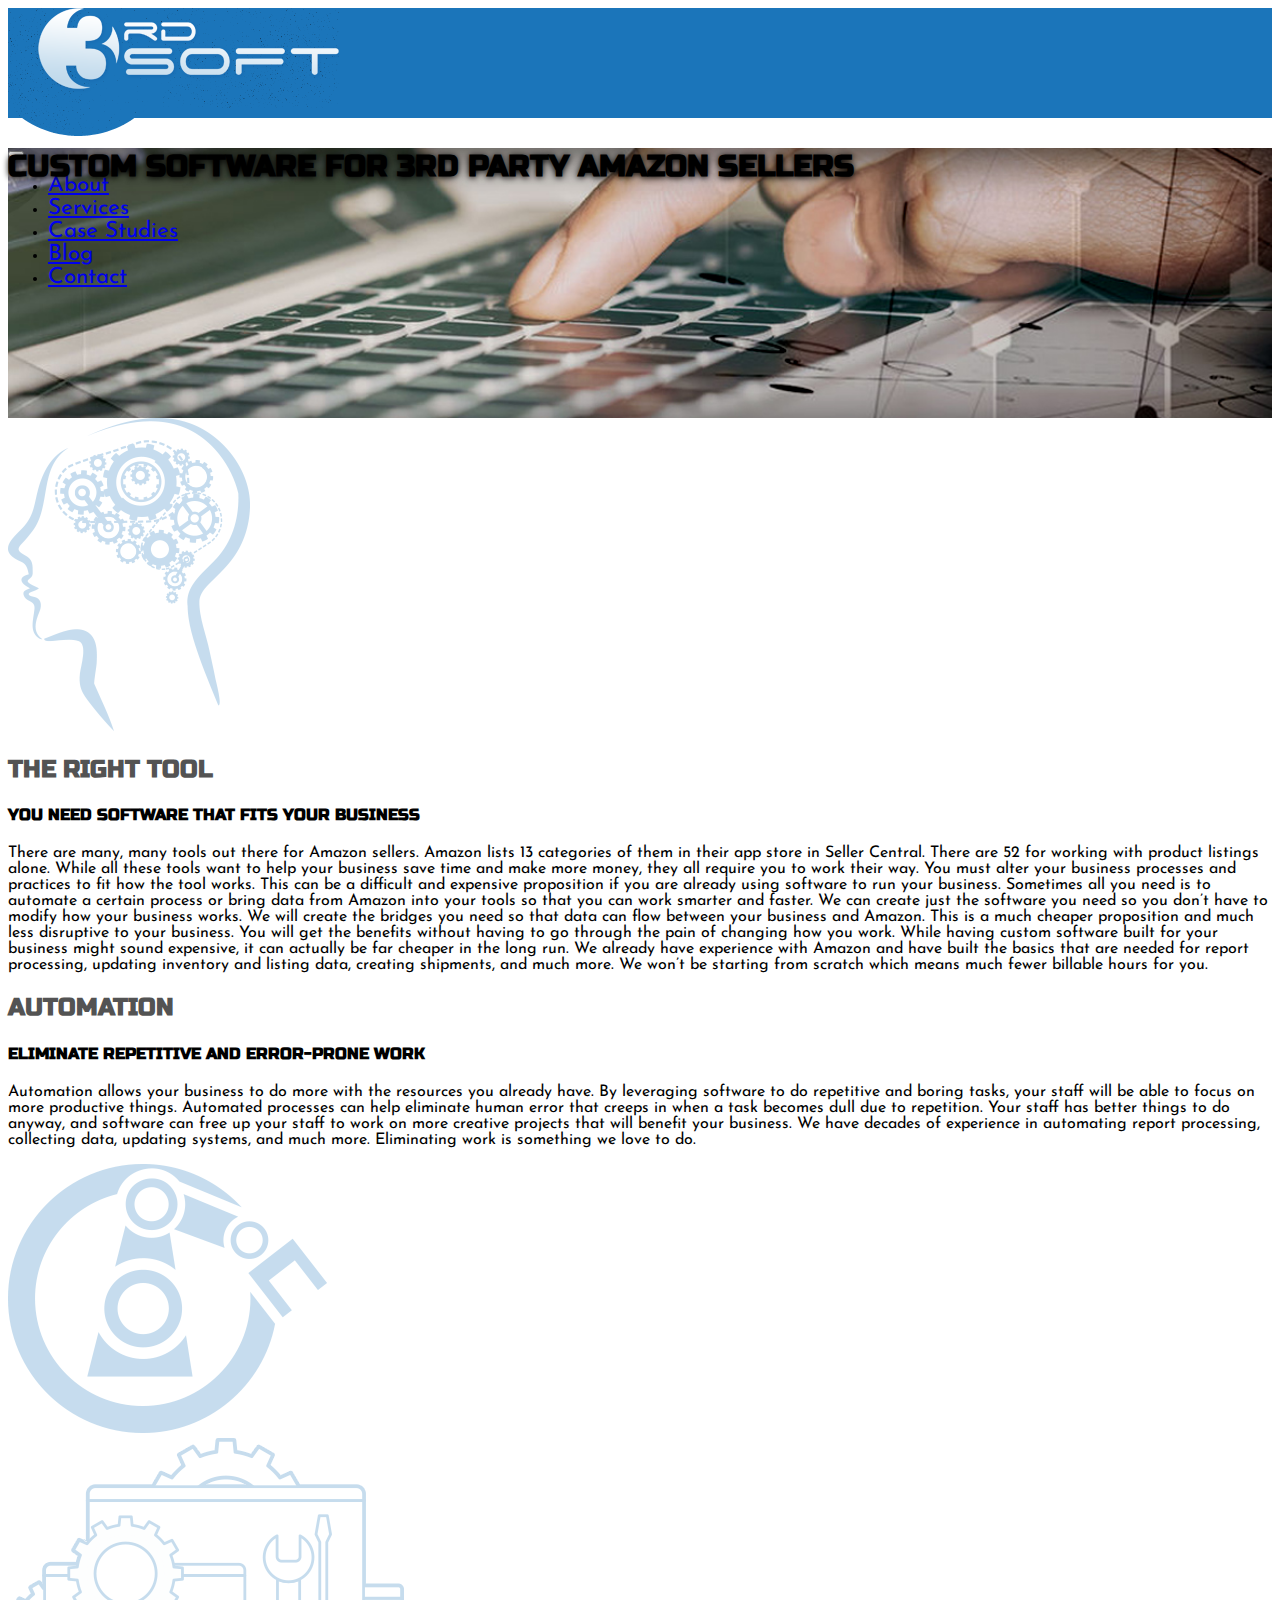
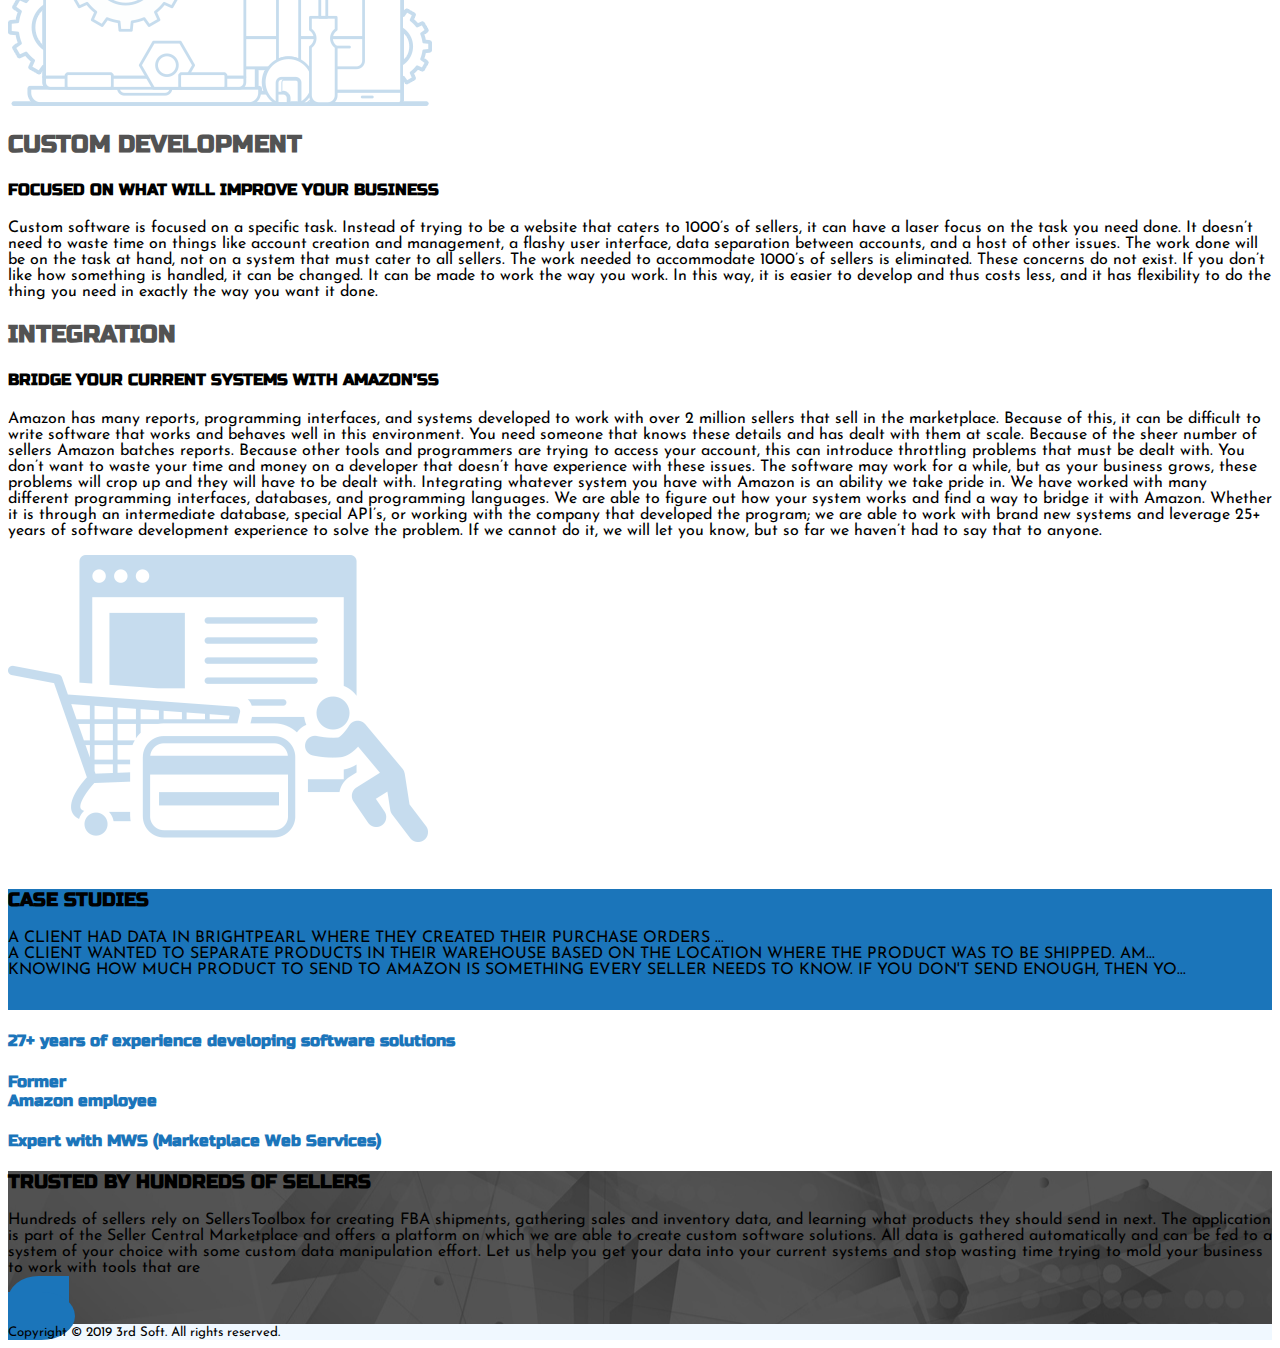
<file: index.html>
<!DOCTYPE html>
<html lang="en">
<head>
    <meta charset="UTF-8">
    <meta http-equiv="X-UA-Compatible" content="IE=edge">
    <meta name="viewport" content="width=device-width, initial-scale=1.0">
    <title>Home</title>
    <link rel="stylesheet" href="./css/style.css">
    <!-- CSS only -->
<link href="https://cdn.jsdelivr.net/npm/bootstrap@5.0.2/dist/css/bootstrap.min.css" rel="stylesheet" integrity="sha384-EVSTQN3/azprG1Anm3QDgpJLIm9Nao0Yz1ztcQTwFspd3yD65VohhpuuCOmLASjC" crossorigin="anonymous">
<link rel="preconnect" href="https://fonts.googleapis.com">
<link rel="preconnect" href="https://fonts.gstatic.com" crossorigin>
<link href="https://fonts.googleapis.com/css2?family=Josefin+Sans:ital,wght@0,300;0,400;1,300&display=swap" rel="stylesheet"> 
<link href="https://fonts.googleapis.com/css2?family=Cormorant+Garamond:wght@300;500;700&display=swap" rel="stylesheet">
<link rel="stylesheet" href="https://cdnjs.cloudflare.com/ajax/libs/font-awesome/5.15.3/css/all.min.css" integrity="sha512-iBBXm8fW90+nuLcSKlbmrPcLa0OT92xO1BIsZ+ywDWZCvqsWgccV3gFoRBv0z+8dLJgyAHIhR35VZc2oM/gI1w==" crossorigin="anonymous" referrerpolicy="no-referrer" />
<link href="https://fonts.googleapis.com/css2?family=Russo+One&display=swap" rel="stylesheet"></head>
<body>
    <!--   header    -->
    <section id="header-main-chk" class="bg-theme-blue">
      <div class="container">
          <nav id="header-main" class="navbar nav-mob-fix navbar-expand-lg navbar-dark bg-theme-blue rounded" aria-label="Twelfth navbar example">
              <div class="container-fluid container-fix-mob">
                  <header class="d-flex flex-wrap align-items-center justify-content-center justify-content-md-between pt-3 ">
                      <div class="logo mt-auto pb-0 bd-highlight pt-3"><a href="index.html"><img src="./imgs/logo2.png" alt="Logo"></a></div>
                    </header>
                <button class="navbar-toggler" type="button" data-bs-toggle="collapse" data-bs-target="#navbarsExample10" aria-controls="navbarsExample10" aria-expanded="false" aria-label="Toggle navigation">
                  <span class="navbar-toggler-icon"></span>
                </button>
        
                <div class="collapse navbar-collapse justify-content-md-end bg-theme-blue" id="navbarsExample10">                
                  <ul class="nav nav-pills navbar-nav nav-header col-12 col-md-auto mb-0 justify-content-right mb-md-0 ">
                      <li class="nav-item"><a href="about.html" class="nav-link px-3  text-light ">About</a></li>
                      <li class="nav-item"><a href="services.html" class="nav-link px-3 text-light">Services</a></li>
                      <li class="nav-item"><a href="case-study.html" class="nav-link px-3 text-light ">Case Studies</a></li>
                      <li class="nav-item"><a href="blogs.html" class="nav-link px-3 text-light">Blog</a></li>
                      <li class="nav-item"><a href="contact.html" class="nav-link px-3 text-light ">Contact</a></li>
                    </ul>
                </div>
              </div>
            </nav>
  
        </div>  
  </section>   
    <!--   header    -->



<!-- homepage element -->
<section class="showcase-bg d-flex flex-wrap align-items-center justify-content-center py-3" style="background-image:url(./imgs/banner.jpg);">
<div class="shocase-header">
  <h3 class="fw-bold text-light">CUSTOM SOFTWARE FOR 3RD PARTY AMAZON SELLERS</h3>
</div>
</section>


<!-- ///////////////////////////////////////////////////// -->


 <!--  each-2 collamn row with text and image -->
<section class="eachbox-shadow-bottom py-5 shadow-sm">
<div class="tcol-text-img container">
     <div class="row">
        <div class="col-sm-12 col-md-6 col-lg-6 col-with-img d-flex flex-wrap align-items-center justify-content-center py-3">
              <img src="./imgs/home-img4.png" alt="">
        </div>
  
       <div class="col-sm-12 col-md-6 col-lg-6 col-with-text ">
        <h2 class="text-l-dark">THE RIGHT TOOL</h2>
        <h4 class="text-muted">YOU NEED SOFTWARE THAT FITS YOUR BUSINESS</h4> 
        <p> There are many, many tools out there for Amazon sellers. Amazon lists 13 categories of them in their app store in Seller Central. There are 52 for working with product listings alone. While all these tools want to help your business save time and make more money, they all require you to work their way. You must alter your business processes and practices to fit how the tool works. This can be a difficult and expensive proposition if you are already using software to run your business. Sometimes all you need is to automate a certain process or bring data from Amazon into your tools so that you can work smarter and faster.       
         We can create just the software you need so you don’t have to modify how your business works. We will create the bridges you need so that data can flow between your business and Amazon. This is a much cheaper proposition and much less disruptive to your business. You will get the benefits without having to go through the pain of changing how you work. While having custom software built for your business might sound expensive, it can actually be far cheaper in the long run. We already have experience with Amazon and have built the basics that are needed for report processing, updating inventory and listing data, creating shipments, and much more. We won’t be starting from scratch which means much fewer billable hours for you.</p> 
       </div>
     </div>
</div>
</section>
 <!--  each-2 collamn row with text and image 2 -->
<section class="eachbox-shadow-bottom py-5 shadow-sm">
<div class="tcol-text-img container">
     <div class="row">

  
       <div class="col-sm-12 col-md-6 col-lg-6 col-with-text ">
        <h2 class="text-l-dark">AUTOMATION
        </h2>
        <h4 class="text-muted">  ELIMINATE REPETITIVE AND ERROR-PRONE WORK</h4> 
        <p> Automation allows your business to do more with the resources you already have. By leveraging software to do repetitive and boring tasks, your staff will be able to focus on more productive things. Automated processes can help eliminate human error that creeps in when a task becomes dull due to repetition. Your staff has better things to do anyway, and software can free up your staff to work on more creative projects that will benefit your business. We have decades of experience in automating report processing, collecting data, updating systems, and much more. Eliminating work is something we love to do.</p> 
       </div>
       <div class="col-sm-12 col-md-6 col-lg-6 col-with-img d-flex flex-wrap align-items-center justify-content-center py-3">
        <img src="./imgs/home-img3.png" alt="">
  </div>
     </div>
</div>
</section>
 <!--  each-2 collamn row with text and image 3 -->
<section class="eachbox-shadow-bottom py-5 shadow-sm">
<div class="tcol-text-img container">
     <div class="row">
        <div class="col-sm-12 col-md-6 col-lg-6 col-with-img d-flex flex-wrap align-items-center justify-content-center py-3">
              <img src="./imgs/home-img2.png" alt="">
        </div>
  
       <div class="col-sm-12 col-md-6 col-lg-6 col-with-text ">
        <h2 class="text-l-dark">CUSTOM DEVELOPMENT
        </h2>
        <h4 class="text-muted">  FOCUSED ON WHAT WILL IMPROVE YOUR BUSINESS</h4> 
        <p> Custom software is focused on a specific task. Instead of trying to be a website that caters to 1000’s of sellers, it can have a laser focus on the task you need done. It doesn’t need to waste time on things like account creation and management, a flashy user interface, data separation between accounts, and a host of other issues. The work done will be on the task at hand, not on a system that must cater to all sellers. The work needed to accommodate 1000’s of sellers is eliminated. These concerns do not exist. If you don’t like how something is handled, it can be changed. It can be made to work the way you work. In this way, it is easier to develop and thus costs less, and it has flexibility to do the thing you need in exactly the way you want it done.</p> 
       </div>
     </div>
</div>
</section>
<!--  each-2 collamn row with text and image 4 -->
<section class="eachbox-shadow-bottom py-5 shadow-sm">
  <div class="tcol-text-img container">
       <div class="row">  
         <div class="col-sm-12 col-md-6 col-lg-6 col-with-text ">
          <h2 class="text-l-dark">INTEGRATION
           </h2>
          <h4 class="text-muted"> BRIDGE YOUR CURRENT SYSTEMS WITH AMAZON’SS</h4> 
          <p> Amazon has many reports, programming interfaces, and systems developed to work with over 2 million sellers that sell in the marketplace. Because of this, it can be difficult to write software that works and behaves well in this environment. You need someone that knows these details and has dealt with them at scale. Because of the sheer number of sellers Amazon batches reports. Because other tools and programmers are trying to access your account, this can introduce throttling problems that must be dealt with. You don’t want to waste your time and money on a developer that doesn’t have experience with these issues. The software may work for a while, but as your business grows, these problems will crop up and they will have to be dealt with.
            Integrating whatever system you have with Amazon is an ability we take pride in. We have worked with many different programming interfaces, databases, and programming languages. We are able to figure out how your system works and find a way to bridge it with Amazon. Whether it is through an intermediate database, special API’s, or working with the company that developed the program; we are able to work with brand new systems and leverage 25+ years of software development experience to solve the problem. If we cannot do it, we will let you know, but so far we haven’t had to say that to anyone.</p> 
         </div>
         <div class="col-sm-12 col-md-6 col-lg-6 col-with-img d-flex flex-wrap align-items-center justify-content-center py-3">
          <img src="./imgs/home-img1.png" alt="">
    </div>
       </div>
  </div>
  </section>

<!--/////////////////////////////////////////////////////-->


<section class="case-study bg-theme-blue py-5">
  <div class="container text-center">
    <h3 class="text-light">CASE STUDIES</h3>
    <div class="row text-light">
      <div class="col-4 ">
        A CLIENT HAD DATA IN BRIGHTPEARL WHERE THEY CREATED THEIR PURCHASE ORDERS ...
      </div>
      <div class="col-4 ">
        A CLIENT WANTED TO SEPARATE PRODUCTS IN THEIR WAREHOUSE BASED ON THE LOCATION WHERE THE PRODUCT WAS TO BE SHIPPED. AM...     
      </div>
      <div class="col-4">
        KNOWING HOW MUCH PRODUCT TO SEND TO AMAZON IS SOMETHING EVERY SELLER NEEDS TO KNOW. IF YOU DON'T SEND ENOUGH, THEN YO...
      </div>
    </div>
    <a class="btn text-theme-blue btn-case-stdy bg-white mt-5" href="case-study.html">READ <br> MORE</a>  
  </div>
</section>

<!--  section experiance -->
<section class="bg-dark py-5">
  <div class="container text-center">
    <div class="row text-theme-blue">
      <div class="col-4 ">
        <h4>27+ years of
          experience developing
          software solutions</h4>
      </div>
      <div class="col-4 ">
        <h4>Former <br>
          Amazon
          employee</h4>
      </div>
      <div class="col-4 ">
        <h4>Expert with MWS
          (Marketplace Web Services)</h4>
      </div>      
    </div>   
  </div>
</section>

<!--  trusted by HUNDREDS OF SELLERS  -->

<section class="bg-seller-trust bg-theme-blue py-5">
  <div class="container text-center text-light">
    <h3 >TRUSTED BY HUNDREDS OF SELLERS
    </h3>
    <div class="row d-flex flex-wrap align-items-center justify-content-center py-3">
      <div class="col-lg-8 col-md-10 col-sm-10 text-center"> <p> Hundreds of sellers rely on SellersToolbox for creating FBA shipments, gathering sales and inventory data, and learning what products they should send in next. The application is part of the Seller Central Marketplace and offers a platform on which we are able to create custom software solutions. All data is gathered automatically and can be fed to a system of your choice with some custom data manipulation effort. Let us help you get your data into your current systems and stop wasting time trying to mold your business to work with tools that are</p>
      </div>
    </div>
    <a class="btn text-light btn-case-stdy bg-theme-blue mt-3" href="testimonial.html">READ <br> MORE</a> 
  </div>
</section>




   <!--   Footer -->
<section id="social-sect">
    <div class="container">
        <div class="d-flex flex-wrap align-items-center justify-content-center py-3 social-font-box ">
            <i class="fab fa-facebook-square me-2"></i>
            <i class="fab fa-twitter-square me-2"></i>
            <i class="fab fa-linkedin me-2"></i>
            <i class="fab fa-skype me-2"></i>
            
        </div>
      </div>  
</section>

<section id="copyright-sect">
    <div class="container">
        <div class="d-flex flex-wrap align-items-center justify-content-center py-3 text-dark ">
            <small>Copyright © 2019 3rd Soft. All rights reserved.</small>         
        </div>
      </div> 
</section>
   <!--   Footer -->
 <!-- JavaScript Bundle with Popper -->
<script src="https://cdn.jsdelivr.net/npm/bootstrap@5.0.2/dist/js/bootstrap.bundle.min.js" integrity="sha384-MrcW6ZMFYlzcLA8Nl+NtUVF0sA7MsXsP1UyJoMp4YLEuNSfAP+JcXn/tWtIaxVXM" crossorigin="anonymous"></script>  
 
</body>
</html>
</file>
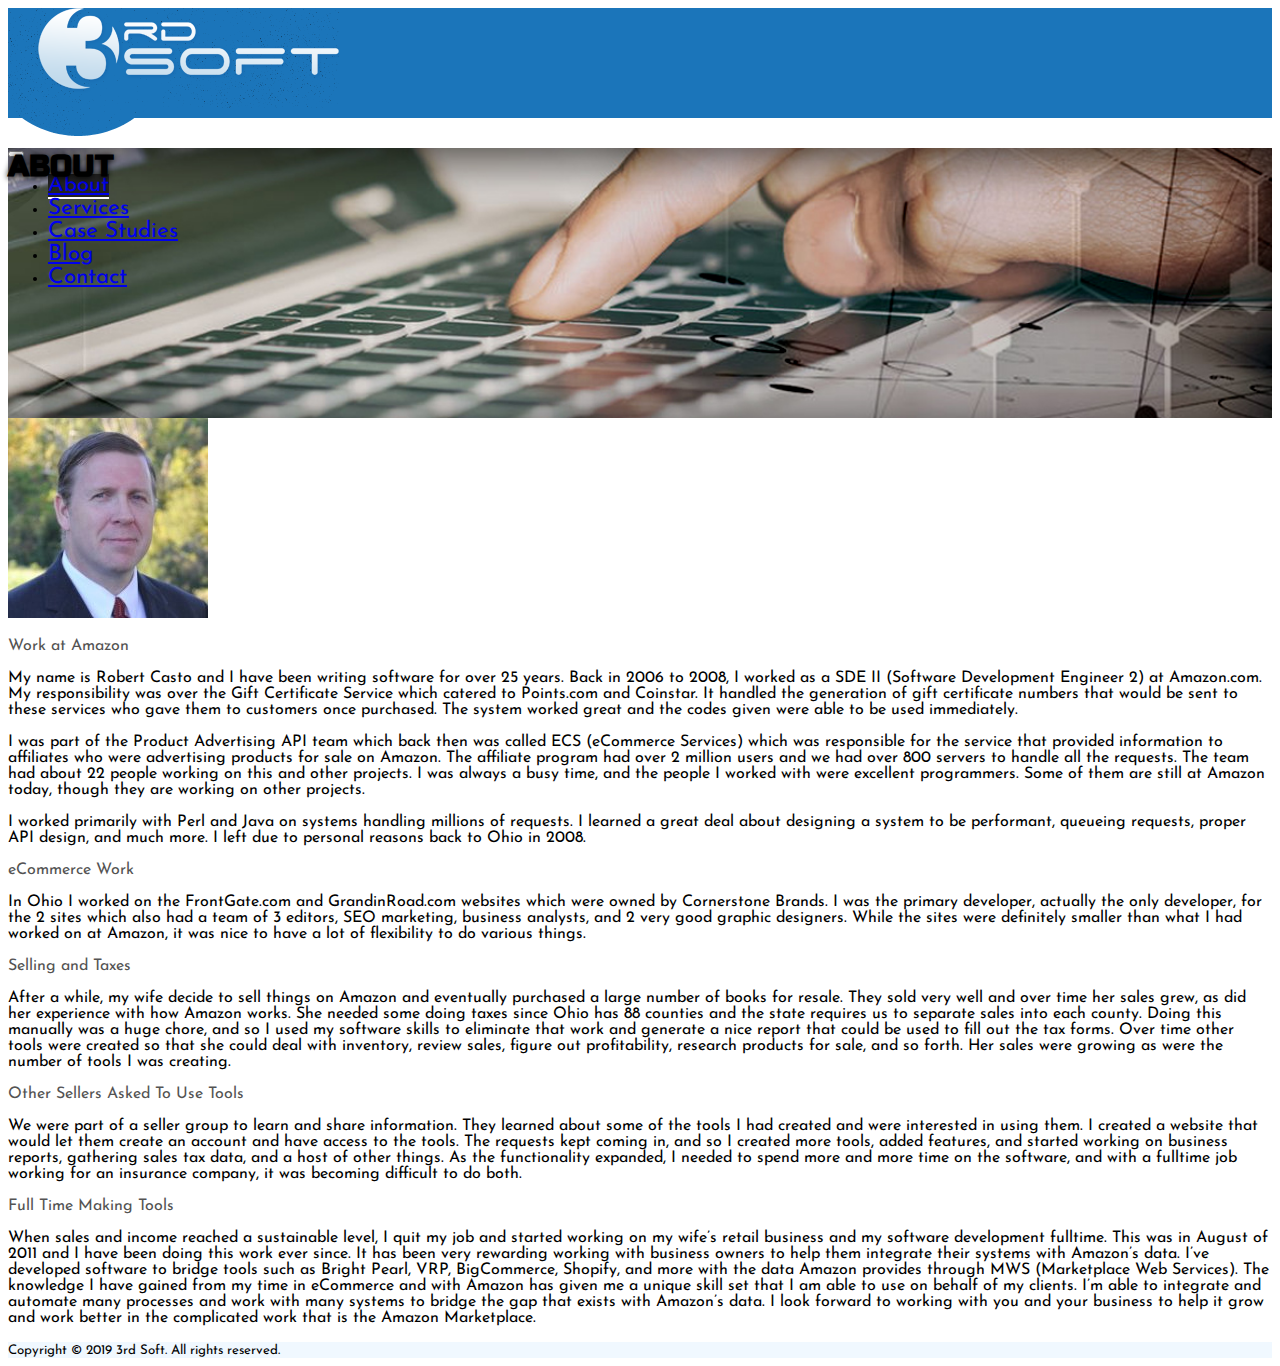
<file: about.html>
<!DOCTYPE html>
<html lang="en">
<head>
    <meta charset="UTF-8">
    <meta http-equiv="X-UA-Compatible" content="IE=edge">
    <meta name="viewport" content="width=device-width, initial-scale=1.0">
    <title>About</title>
    <link rel="stylesheet" href="./css/style.css">
    <!-- CSS only -->
<link href="https://cdn.jsdelivr.net/npm/bootstrap@5.0.2/dist/css/bootstrap.min.css" rel="stylesheet" integrity="sha384-EVSTQN3/azprG1Anm3QDgpJLIm9Nao0Yz1ztcQTwFspd3yD65VohhpuuCOmLASjC" crossorigin="anonymous">
<link rel="preconnect" href="https://fonts.googleapis.com">
<link rel="preconnect" href="https://fonts.gstatic.com" crossorigin>
<link href="https://fonts.googleapis.com/css2?family=Josefin+Sans:ital,wght@0,300;0,400;1,300&display=swap" rel="stylesheet"> 
<link href="https://fonts.googleapis.com/css2?family=Cormorant+Garamond:wght@300;500;700&display=swap" rel="stylesheet">
<link rel="stylesheet" href="https://cdnjs.cloudflare.com/ajax/libs/font-awesome/5.15.3/css/all.min.css" integrity="sha512-iBBXm8fW90+nuLcSKlbmrPcLa0OT92xO1BIsZ+ywDWZCvqsWgccV3gFoRBv0z+8dLJgyAHIhR35VZc2oM/gI1w==" crossorigin="anonymous" referrerpolicy="no-referrer" />
<link href="https://fonts.googleapis.com/css2?family=Russo+One&display=swap" rel="stylesheet"></head>
<body>
    <!--   header    -->
    <section id="header-main-chk" class="bg-theme-blue">
      <div class="container">
          <nav id="header-main" class="navbar nav-mob-fix navbar-expand-lg navbar-dark bg-theme-blue rounded" aria-label="Twelfth navbar example">
              <div class="container-fluid container-fix-mob">
                  <header class="d-flex flex-wrap align-items-center justify-content-center justify-content-md-between pt-3 ">
                      <div class="logo mt-auto pb-0 bd-highlight pt-3"><a href="index.html"><img src="./imgs/logo2.png" alt="Logo"></a></div>
                    </header>
                <button class="navbar-toggler" type="button" data-bs-toggle="collapse" data-bs-target="#navbarsExample10" aria-controls="navbarsExample10" aria-expanded="false" aria-label="Toggle navigation">
                  <span class="navbar-toggler-icon"></span>
                </button>
        
                <div class="collapse navbar-collapse justify-content-md-end bg-theme-blue" id="navbarsExample10">                
                  <ul class="nav nav-pills navbar-nav nav-header col-12 col-md-auto mb-0 justify-content-right mb-md-0 ">
                      <li class="nav-item"><a href="about.html" class="nav-link px-3  text-light current">About</a></li>
                      <li class="nav-item"><a href="services.html" class="nav-link px-3 text-light">Services</a></li>
                      <li class="nav-item"><a href="case-study.html" class="nav-link px-3 text-light">Case Studies</a></li>
                      <li class="nav-item"><a href="blogs.html" class="nav-link px-3 text-light">Blog</a></li>
                      <li class="nav-item"><a href="contact.html" class="nav-link px-3 text-light">Contact</a></li>
                    </ul>
                </div>
              </div>
            </nav>
  
        </div>  
  </section>   
    <!--   header    -->

       

<!-- homepage element -->
<section class="showcase-bg d-flex flex-wrap align-items-center justify-content-center py-3" style="background-image: url(./imgs/banner.jpg);">
<div class="shocase-header">
  <h3 class="fw-bold text-light">ABOUT</h3>
</div>
</section>


<!-- ---------------------- -->


 <!--  each-2 collamn row with text and image -->
<section class="eachbox-shadow-bottom py-5 shadow-sm">
<div class="tcol-text-img container">
     <div class="row gx-5">
        <div class="col-sm-12 col-md-4 col-lg-4 col-with-img d-flex flex-wrap align-items-start justify-content-center py-3">
              <img src="./imgs/robertcasto.jpg" alt="">
        </div>
  
       <div class="col-sm-12 col-md-8 col-lg-8 col-with-text ">
           <div class="about-right-block">
            <p class="text-l-dark h2">Work at Amazon </p>
            <p> My name is Robert Casto and I have been writing software for over 25 years. Back in 2006 to 2008, I worked as a SDE II (Software Development Engineer 2) at Amazon.com. My responsibility was over the Gift Certificate Service which catered to Points.com and Coinstar. It handled the generation of gift certificate numbers that would be sent to these services who gave them to customers once purchased. The system worked great and the codes given were able to be used immediately.</p>
            <p>I was part of the Product Advertising API team which back then was called ECS (eCommerce Services) which was responsible for the service that provided information to affiliates who were advertising products for sale on Amazon. The affiliate program had over 2 million users and we had over 800 servers to handle all the requests. The team had about 22 people working on this and other projects. I was always a busy time, and the people I worked with were excellent programmers. Some of them are still at Amazon today, though they are working on other projects.</p>
            <p>I worked primarily with Perl and Java on systems handling millions of requests. I learned a great deal about designing a system to be performant, queueing requests, proper API design, and much more. I left due to personal reasons back to Ohio in 2008.</p>          
           </div>
           <!-- each-text block -->
           <div class="about-right-block my-5">
            <p class="text-l-dark h2">eCommerce Work </p>
            <p>In Ohio I worked on the FrontGate.com and GrandinRoad.com websites which were owned by Cornerstone Brands.  I was the primary developer, actually the only developer, for the 2 sites which also had a team of 3 editors, SEO marketing, business analysts, and 2 very good graphic designers. While the sites were definitely smaller than what I had worked on at Amazon, it was nice to have a lot of flexibility to do various things.</p>           
          </div>
           <!-- each-text block -->
           <div class="about-right-block my-5">
            <p class="text-l-dark h2">Selling and Taxes </p>
            <p>After a while, my wife decide to sell things on Amazon and eventually purchased a large number of books for resale. They sold very well and over time her sales grew, as did her experience with how Amazon works. She needed some doing taxes since Ohio has 88 counties and the state requires us to separate sales into each county. Doing this manually was a huge chore, and so I used my software skills to eliminate that work and generate a nice report that could be used to fill out the tax forms. Over time other tools were created so that she could deal with inventory, review sales, figure out profitability, research products for sale, and so forth. Her sales were growing as were the number of tools I was creating.</p>           </div>
           <!-- each-text block -->
           <div class="about-right-block my-5">
            <p class="text-l-dark h2">Other Sellers Asked To Use Tools </p>
            <p>We were part of a seller group to learn and share information. They learned about some of the tools I had created and were interested in using them. I created a website that would let them create an account and have access to the tools. The requests kept coming in, and so I created more tools, added features, and started working on business reports, gathering sales tax data, and a host of other things. As the functionality expanded, I needed to spend more and more time on the software, and with a fulltime job working for an insurance company, it was becoming difficult to do both.</p>           </div>
           <!-- each-text block -->
           <div class="about-right-block my-5">
            <p class="text-l-dark h2">Full Time Making Tools </p>
            <p>When sales and income reached a sustainable level, I quit my job and started working on my wife’s retail business and my software development fulltime. This was in August of 2011 and I have been doing this work ever since. It has been very rewarding working with business owners to help them integrate their systems with Amazon’s data. I’ve developed software to bridge tools such as Bright Pearl, VRP, BigCommerce, Shopify, and more with the data Amazon provides through MWS (Marketplace Web Services). The knowledge I have gained from my time in eCommerce and with Amazon has given me a unique skill set that I am able to use on behalf of my clients. I’m able to integrate and automate many processes and work with many systems to bridge the gap that exists with Amazon’s data. I look forward to working with you and your business to help it grow and work better in the complicated work that is the Amazon Marketplace.</p>     
          </div>
           <!-- each-text block -->

       </div>
     </div>
</div>
</section>
 <!--  each-2 collamn row with text and image 2 -->


<!-- ---------------------- -->


   <!--   Footer -->
<section id="social-sect">
    <div class="container">
        <div class="d-flex flex-wrap align-items-center justify-content-center py-3 social-font-box ">
            <i class="fab fa-facebook-square me-2"></i>
            <i class="fab fa-twitter-square me-2"></i>
            <i class="fab fa-linkedin me-2"></i>
            <i class="fab fa-skype me-2"></i>
            
        </div>
      </div>  
</section>

<section id="copyright-sect">
    <div class="container">
        <div class="d-flex flex-wrap align-items-center justify-content-center py-3 text-dark ">
<small>Copyright © 2019 3rd Soft. All rights reserved.</small>         
        </div>
      </div> 
</section>
   <!--   Footer -->
 <!-- JavaScript Bundle with Popper -->
<script src="https://cdn.jsdelivr.net/npm/bootstrap@5.0.2/dist/js/bootstrap.bundle.min.js" integrity="sha384-MrcW6ZMFYlzcLA8Nl+NtUVF0sA7MsXsP1UyJoMp4YLEuNSfAP+JcXn/tWtIaxVXM" crossorigin="anonymous"></script>  
 
</body>
</html>
</file>
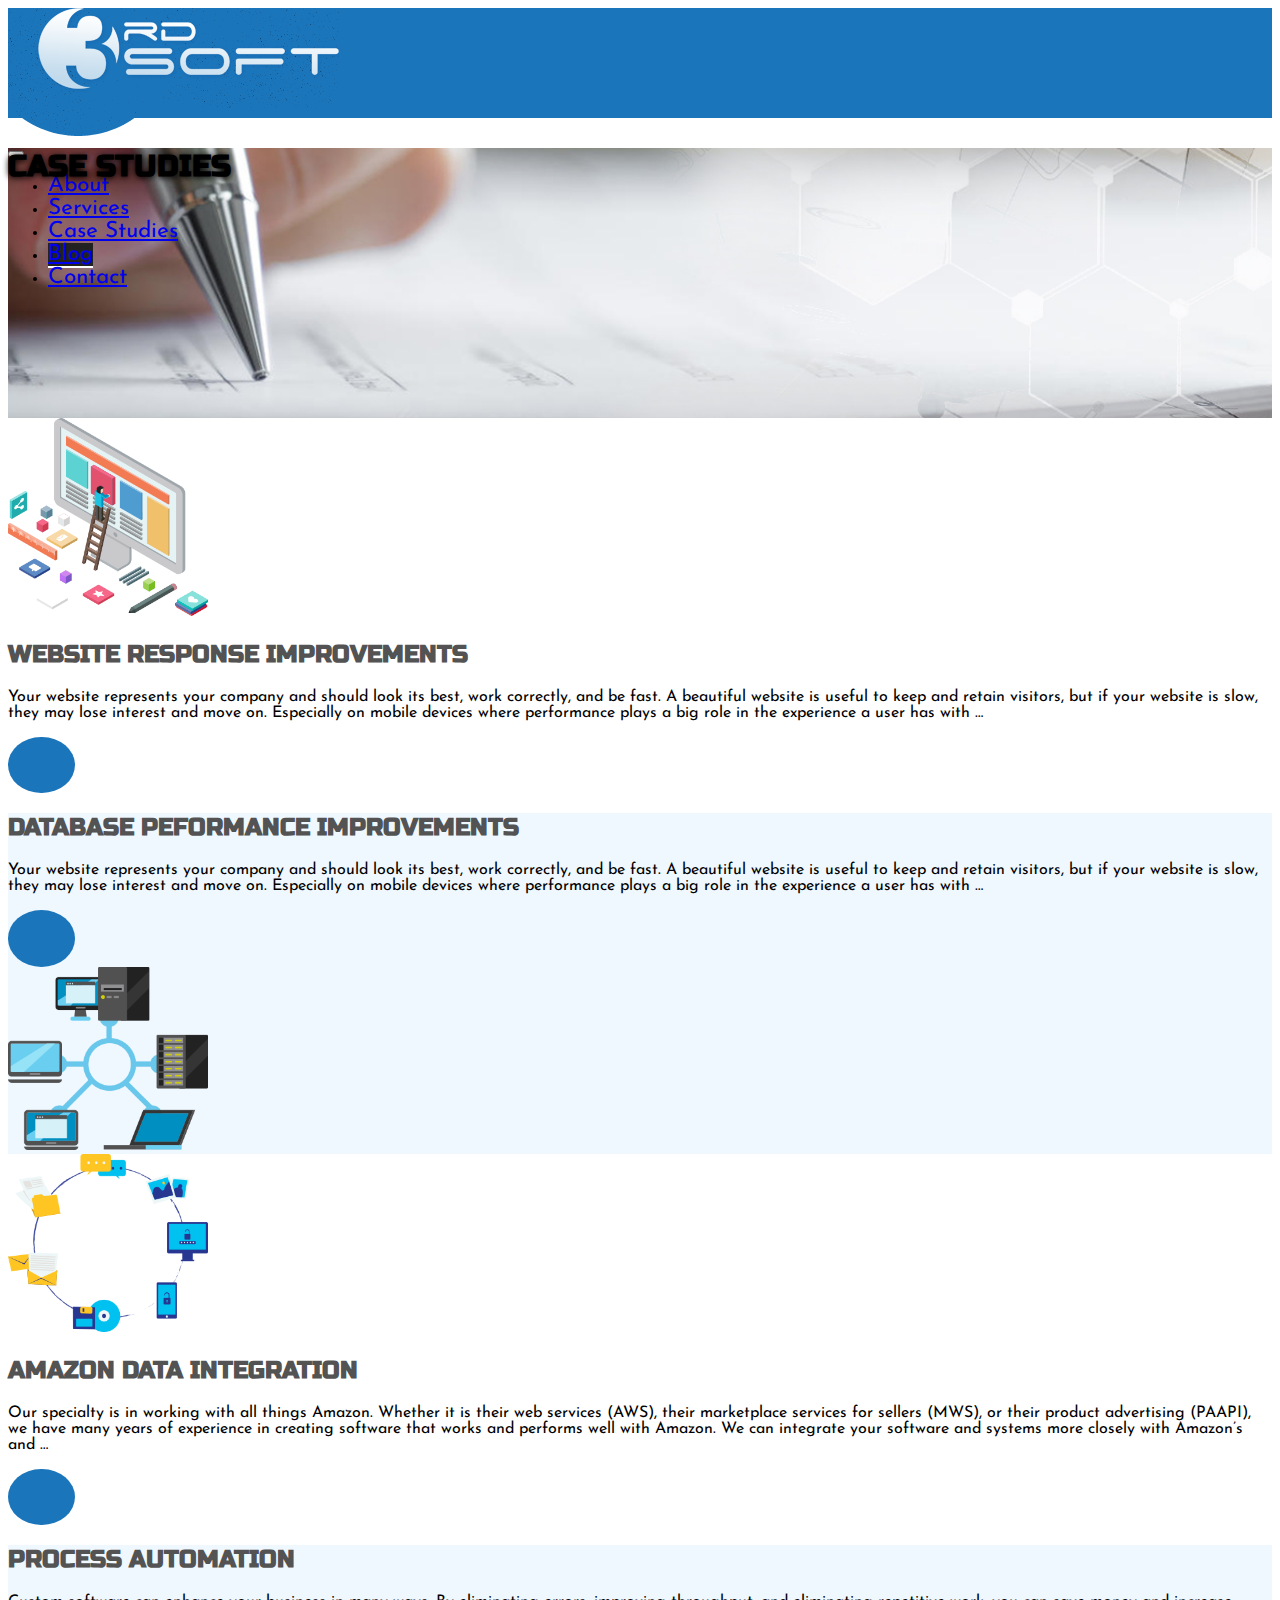
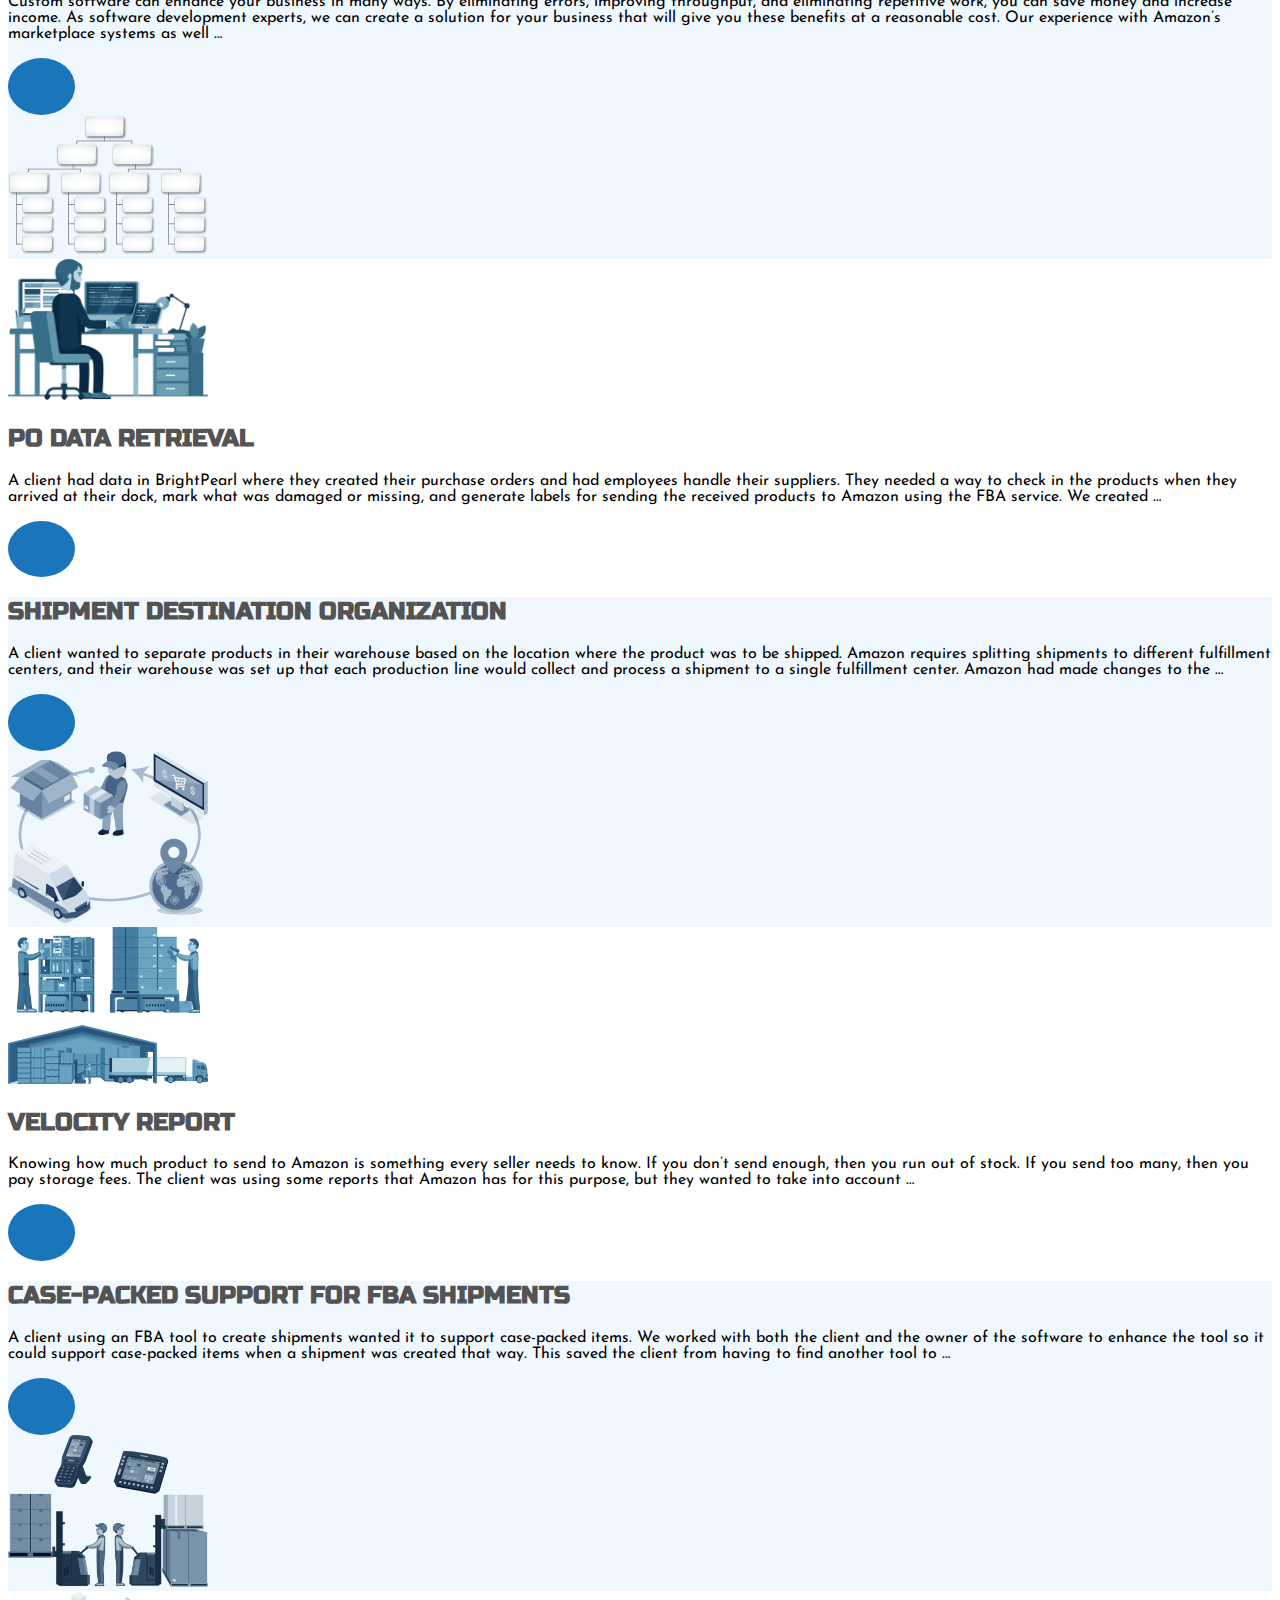
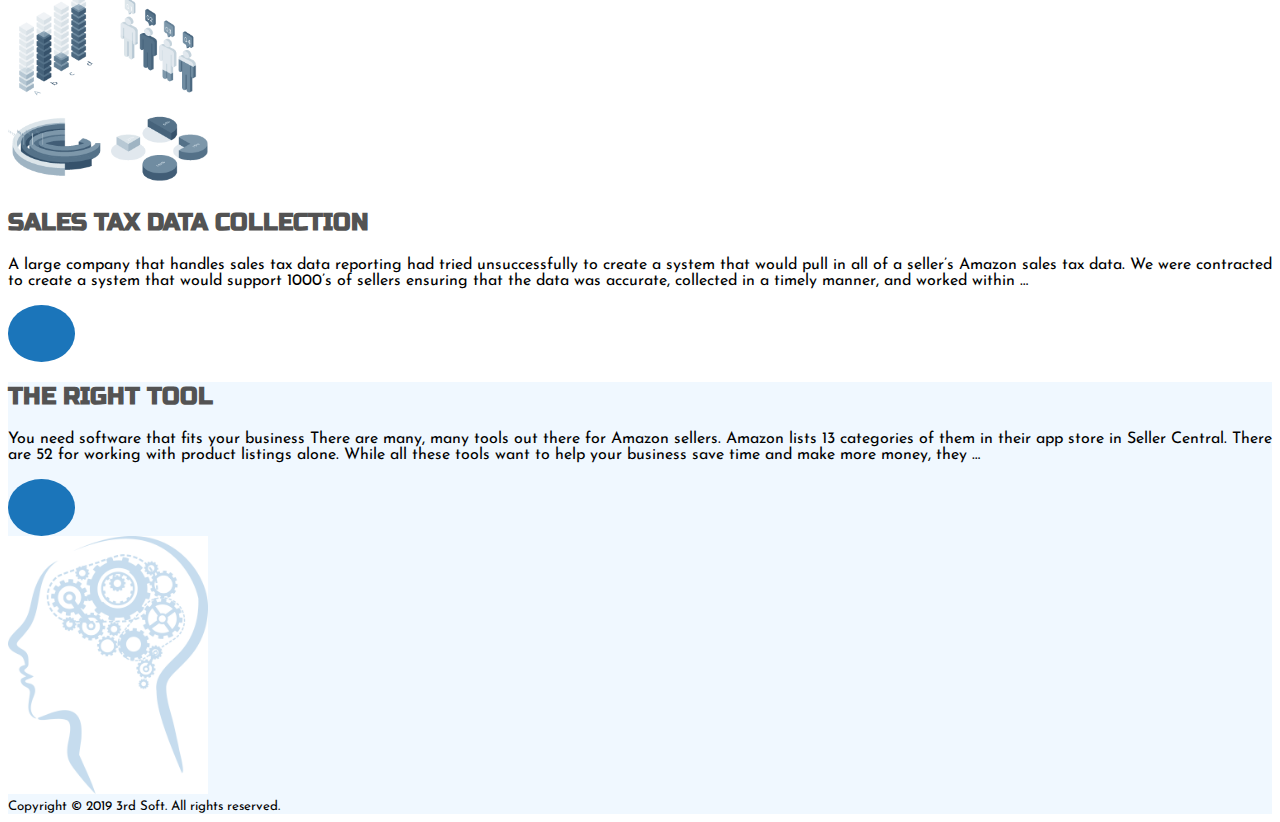
<file: blogs.html>
<!DOCTYPE html>
<html lang="en">
<head>
    <meta charset="UTF-8">
    <meta http-equiv="X-UA-Compatible" content="IE=edge">
    <meta name="viewport" content="width=device-width, initial-scale=1.0">
    <title>Blogs</title>
    <link rel="stylesheet" href="./css/style.css">
    <!-- CSS only -->
<link href="https://cdn.jsdelivr.net/npm/bootstrap@5.0.2/dist/css/bootstrap.min.css" rel="stylesheet" integrity="sha384-EVSTQN3/azprG1Anm3QDgpJLIm9Nao0Yz1ztcQTwFspd3yD65VohhpuuCOmLASjC" crossorigin="anonymous">
<link rel="preconnect" href="https://fonts.googleapis.com">
<link rel="preconnect" href="https://fonts.gstatic.com" crossorigin>
<link href="https://fonts.googleapis.com/css2?family=Josefin+Sans:ital,wght@0,300;0,400;1,300&display=swap" rel="stylesheet"> 
<link href="https://fonts.googleapis.com/css2?family=Cormorant+Garamond:wght@300;500;700&display=swap" rel="stylesheet">
<link rel="stylesheet" href="https://cdnjs.cloudflare.com/ajax/libs/font-awesome/5.15.3/css/all.min.css" integrity="sha512-iBBXm8fW90+nuLcSKlbmrPcLa0OT92xO1BIsZ+ywDWZCvqsWgccV3gFoRBv0z+8dLJgyAHIhR35VZc2oM/gI1w==" crossorigin="anonymous" referrerpolicy="no-referrer" />
<link href="https://fonts.googleapis.com/css2?family=Russo+One&display=swap" rel="stylesheet"></head>
<body>
    <!--   header    -->
    <section id="header-main-chk" class="bg-theme-blue">
      <div class="container">
          <nav id="header-main" class="navbar nav-mob-fix navbar-expand-lg navbar-dark bg-theme-blue rounded" aria-label="Twelfth navbar example">
              <div class="container-fluid container-fix-mob">
                  <header class="d-flex flex-wrap align-items-center justify-content-center justify-content-md-between pt-3 ">
                      <div class="logo mt-auto pb-0 bd-highlight pt-3"><a href="index.html"><img src="./imgs/logo2.png" alt="Logo"></a></div>
                    </header>
                <button class="navbar-toggler" type="button" data-bs-toggle="collapse" data-bs-target="#navbarsExample10" aria-controls="navbarsExample10" aria-expanded="false" aria-label="Toggle navigation">
                  <span class="navbar-toggler-icon"></span>
                </button>
        
                <div class="collapse navbar-collapse justify-content-md-end bg-theme-blue" id="navbarsExample10">                
                  <ul class="nav nav-pills navbar-nav nav-header col-12 col-md-auto mb-0 justify-content-right mb-md-0 ">
                      <li class="nav-item"><a href="about.html" class="nav-link px-3  text-light ">About</a></li>
                      <li class="nav-item"><a href="services.html" class="nav-link px-3 text-light">Services</a></li>
                      <li class="nav-item"><a href="case-study.html" class="nav-link px-3 text-light">Case Studies</a></li>
                      <li class="nav-item"><a href="#" class="nav-link px-3 text-light current">Blog</a></li>
                      <li class="nav-item"><a href="contact.html" class="nav-link px-3 text-light">Contact</a></li>
                    </ul>
                </div>
              </div>
            </nav>
  
        </div>  
  </section>   
    <!--   header    -->

       

<!-- homepage element -->
<section class="showcase-bg d-flex flex-wrap align-items-center justify-content-center py-3" style="background-image: url(./imgs/case_banner.jpg);">
<div class="shocase-header">
  <h3 class="fw-bold text-light">CASE STUDIES</h3>
</div>
</section>


<!-- ////////////////////// -->


 <!--  each blog 1 -->
<section class="eachbox-shadow-bottom py-5 shadow-sm each-blogs">
<div class="tcol-text-img container">
     <div class="row archive-blogs">
        <div class="col-sm-4 col-md-6 col-lg-4 col-with-img d-flex flex-wrap align-items-start justify-content-center py-3 blog-image">
              <img class="blogs-img" src="./imgs/serviceimg1.png" alt="">
        </div>
  
       <div class="col-sm-8 col-md-6 col-lg-8 col-with-text ">
        <h2 class="text-l-dark">WEBSITE RESPONSE IMPROVEMENTS </h2>
        <p class="text-excerpt">  Your website represents your company and should look its best, work correctly, and be fast. A beautiful website is useful to keep and retain visitors, but if your website is slow, they may lose interest and move on. Especially on mobile devices where performance plays a big role in the experience a user has with …</p> 
        <div class="full-read-text">
          <p>Your website represents your company and should look its best, work correctly, and be fast. A beautiful website is useful to keep and retain visitors, but if your website is slow, they may lose interest and move on. Especially on mobile devices where performance plays a big role in the experience a user has with your website.</p>
          <p>There are many things that can be done technically to improve your website’s performance. The only way to tell though what needs to be done is to test the website with various tools. We will run these tests against your website and let you know how well it performs. We will then propose a number of changes that we can make to improve your website’s performance. These tests will be rerun to ensure the changes are working and show how well your site performs.</p>
        </div>
        <button type="button" class="btn-blog-stdy mx-auto bg-theme-blue mt-3 text-light ">READ <br> MORE</button> 
    
      </div>
     </div>
</div>
</section>
 <!--  each blog diverce blue bg  2-->
 <section class="eachbox-shadow-bottom py-5 shadow-sm each-blogs bg-l-blue">
    <div class="tcol-text-img container">
         <div class="row archive-blogs">

      
           <div class="col-sm-8 col-md-6 col-lg-8 col-with-text ">
            <h2 class="text-l-dark">DATABASE PEFORMANCE IMPROVEMENTS</h2>
            <p class="text-excerpt"> Your website represents your company and should look its best, work correctly, and be fast. A beautiful website is useful to keep and retain visitors, but if your website is slow, they may lose interest and move on. Especially on mobile devices where performance plays a big role in the experience a user has with …</p> 
            <div class="full-read-text">
              <p>A database is the foundation of most software. If it is performing badly, it can affect many areas of your application such as the website, batch processes, report generation, and so forth. This poor performance can have negative effects on employee productivity, custom experience, and cost you a lot of money.</p>
              <p>We have 12+ years of experience working with relational databases such as MySQL, SQL Server, IBM DB2, MariaDB, Oracle, and PostgreSQL. At their heart a database is a collection of tables with the rows representing records and each column holding some type of data. Essentially a spreadsheet, but far more complicated and much more powerful. Having it work efficiently is one of the keys to proper database performance.</p>
              <p>We will review your schema which is the structure of your database. How the tables are made, columns are defined, indexes into the table and their primary keys. After a thorough review, changes will be proposed and can be made if you wish. We will then setup query logging and look for poor performing queries and determine why they are taking too long to complete. Again, more changes will be proposed and can be implemented by us or your staff.</p>
              <p>In addition to these types of changes, we are able to look at how your programs and programmers are using the database. Many times some simple changes in the programming code such as PHP, Java, or C# can have a big improvement on the performance of the database server. We look forward to helping you resolve your performance problems.</p>
             </div>
            <button type="button" class="btn-blog-stdy mx-auto bg-theme-blue mt-3 text-light ">READ <br> MORE</button> 
          </div>
          <div class="col-sm-4 col-md-6 col-lg-4 col-with-img d-flex flex-wrap align-items-start justify-content-center py-3 blog-image">
            <img class="blogs-img" src="./imgs/serviceimg2.png" alt="">
      </div>
         </div>
    </div>
    </section>
 <!--  each blog 3-->
<section class="eachbox-shadow-bottom py-5 shadow-sm each-blogs">
<div class="tcol-text-img container">
     <div class="row archive-blogs">
        <div class="col-sm-4 col-md-6 col-lg-4 col-with-img d-flex flex-wrap align-items-start justify-content-center py-3 blog-image">
              <img class="blogs-img" src="./imgs/serviceimg3.png" alt="">
        </div>
  
       <div class="col-sm-8 col-md-6 col-lg-8 col-with-text ">
        <h2 class="text-l-dark">AMAZON DATA INTEGRATION</h2>
        <p class="text-excerpt"> Our specialty is in working with all things Amazon. Whether it is their web services (AWS), their marketplace services for sellers (MWS), or their product advertising (PAAPI), we have many years of experience in creating software that works and performs well with Amazon. We can integrate your software and systems more closely with Amazon’s and …</p> 
        <div class="full-read-text">
          <p>Our specialty is in working with all things Amazon. Whether it is their web services (AWS), their marketplace services for sellers (MWS), or their product advertising (PAAPI), we have many years of experience in creating software that works and performs well with Amazon. We can integrate your software and systems more closely with Amazon’s and help automate the tasks so that you save time, money, and avoid errors that result when doing a task manually.</p>
          <p>The programs we write can be run on your servers, on Amazon’s EC2, or on our own servers if you would like us to maintain everything. Our goal is to help your business and not pile a lot of technology and jargon on you. You want your business to run better, and that is going to be our focus. We will make recommendations based on your requirements that could help you get a lot more than expected. We have worked with many sellers that were looking for a small improvement and realized that they could get so much more. We will help you get the best solution for your company. And with our knowledge of how Amazon works, you won’t have to explain everything to us like you would a traditional developer.</p>
         </div>
        <button type="button" class="btn-blog-stdy mx-auto bg-theme-blue mt-3 text-light ">READ <br> MORE</button>
      </div>
     </div>
</div>
</section>
 <!--  each blog diverce blue bg  4-->
 <section class="eachbox-shadow-bottom py-5 shadow-sm each-blogs bg-l-blue">
    <div class="tcol-text-img container">
         <div class="row archive-blogs"> 
           <div class="col-sm-8 col-md-6 col-lg-8 col-with-text ">
            <h2 class="text-l-dark">PROCESS AUTOMATION </h2>
            <p class="text-excerpt"> Custom software can enhance your business in many ways. By eliminating errors, improving throughput, and eliminating repetitive work, you can save money and increase income. As software development experts, we can create a solution for your business that will give you these benefits at a reasonable cost. Our experience with Amazon’s marketplace systems as well …</p> 
            <div class="full-read-text">
              <p>Custom software can enhance your business in many ways. By eliminating errors, improving throughput, and eliminating repetitive work, you can save money and increase income. As software development experts, we can create a solution for your business that will give you these benefits at a reasonable cost. Our experience with Amazon’s marketplace systems as well as their cloud computing platform allows us to create solutions that scale, integrate beautifully with Amazon and other marketplaces, and give you benefits that you can see right away. We have worked with small family based companies on up to those doing over $1B per year. We can handle the project ourselves or work with your staff as a subject expert and help make your project a success.</p>
             </div>
            <button type="button" class="btn-blog-stdy mx-auto bg-theme-blue mt-3 text-light ">READ <br> MORE</button>
          </div>
          <div class="col-sm-4 col-md-6 col-lg-4 col-with-img d-flex flex-wrap align-items-start justify-content-center py-3 blog-image">
            <img class="blogs-img" src="./imgs/serviceimg4.png" alt="">
      </div>
         </div>
    </div>
    </section>
 <!--  each blog 5-->
<section class="eachbox-shadow-bottom py-5 shadow-sm each-blogs">
<div class="tcol-text-img container">
     <div class="row archive-blogs">
        <div class="col-sm-4 col-md-6 col-lg-4 col-with-img d-flex flex-wrap align-items-start justify-content-center py-3 blog-image">
              <img class="blogs-img" src="./imgs/caseimg1.png" alt="">
        </div>
  
       <div class="col-sm-8 col-md-6 col-lg-8 col-with-text ">
        <h2 class="text-l-dark">PO DATA RETRIEVAL </h2>
        <p class="text-excerpt"> A client had data in BrightPearl where they created their purchase orders and had employees handle their suppliers. They needed a way to check in the products when they arrived at their dock, mark what was damaged or missing, and generate labels for sending the received products to Amazon using the FBA service. We created …</p> 
        <div class="full-read-text">
          <p>A client had data in <a href="https://www.brightpearl.com/" target="_blank" rel="noopener">BrightPearl</a> where they created their purchase orders and had employees handle their suppliers. They needed a way to check in the products when they arrived at their dock, mark what was damaged or missing, and generate labels for sending the received products to Amazon using the FBA service. We created a custom tool that used the BrightPearl API to gather PO information and a webpage where these PO’s could be easily searched and the problem products marked and labels printed. This saved the company a great deal of time in their warehouse and helped avoid errors that were occurring when trying to copy the data manually. They were able to modify their warehouse processed to streamline it some in the process which meant handling the products fewer times.</p>
        </div>
        <button type="button" class="btn-blog-stdy mx-auto bg-theme-blue mt-3 text-light ">READ <br> MORE</button>
      </div>
     </div>
</div>
</section>
 <!--  each blog diverce blue bg 6 -->
 <section class="eachbox-shadow-bottom py-5 shadow-sm each-blogs bg-l-blue">
    <div class="tcol-text-img container">
         <div class="row archive-blogs">

      
           <div class="col-sm-8 col-md-6 col-lg-8 col-with-text ">
            <h2 class="text-l-dark">SHIPMENT DESTINATION ORGANIZATION </h2>
            <p class="text-excerpt">A client wanted to separate products in their warehouse based on the location where the product was to be shipped. Amazon requires splitting shipments to different fulfillment centers, and their warehouse was set up that each production line would collect and process a shipment to a single fulfillment center. Amazon had made changes to the …</p> 
            <div class="full-read-text">
              <p>A client wanted to separate products in their warehouse based on the location where the product was to be shipped. Amazon requires splitting shipments to different fulfillment centers, and their warehouse was set up that each production line would collect and process a shipment to a single fulfillment center. Amazon had made changes to the FBA process, so the client needed a way to determine where a product was going to go when they received it.</p>    
              <p>We created a special tool that would check with Amazon where the product might go. The destination would be printed on the FNSKU label and this allowed them to route the products to where they were likely going to go. Although this wasn’t 100% accurate, most of the time it was correct and allowed them to keep their current processes in place and speed up processing in their warehouse. They had 50 people already trained and working with their current process well, and so changing it and retraining these people would have been a much more costly proposition.</p>                      
            </div>
            
            <button type="button" class="btn-blog-stdy mx-auto bg-theme-blue mt-3 text-light ">READ <br> MORE</button>
          </div>
          <div class="col-sm-4 col-md-6 col-lg-4 col-with-img d-flex flex-wrap align-items-start justify-content-center py-3 blog-image">
            <img class="blogs-img" src="./imgs/caseimg2.png" alt="">
      </div>
         </div>
    </div>
    </section>
 <!--  each blog 7 -->
<section class="eachbox-shadow-bottom py-5 shadow-sm each-blogs">
<div class="tcol-text-img container">
     <div class="row archive-blogs">
        <div class="col-sm-4 col-md-6 col-lg-4 col-with-img d-flex flex-wrap align-items-start justify-content-center py-3 blog-image">
              <img class="blogs-img" src="./imgs/caseimg3.png" alt="">
        </div>
  
       <div class="col-sm-8 col-md-6 col-lg-8 col-with-text ">
        <h2 class="text-l-dark">VELOCITY REPORT </h2>
        <p class="text-excerpt"> Knowing how much product to send to Amazon is something every seller needs to know. If you don’t send enough, then you run out of stock. If you send too many, then you pay storage fees. The client was using some reports that Amazon has for this purpose, but they wanted to take into account …</p> 
        <div class="full-read-text">       
        <p>Knowing how much product to send to Amazon is something every seller needs to know. If you don’t send enough, then you run out of stock. If you send too many, then you pay storage fees. The client was using some reports that Amazon has for this purpose, but they wanted to take into account many more variables than the standard on-hand inventory, in-transit, sellable, and sales over the last 30 days. They wanted to take into account lead-time from the supplier, ordered inventory that was on its way from the supplier, time it took Amazon to check in their products when using UPS or LTL, and other variables that Amazon doesn’t account for.</p>
        <p>A velocity report tool was created for my website <a href="https://www.sellerstoolbox.com" target="_blank" rel="noopener">SellersToolbox</a> which the client now has perpetual access. It allows for variations between suppliers of any length, variations in Amazon check-in times, sales history from 1 week to 1 year, purchase timeframe from 1 week to 1 year, and supplier filtering. It shows profitability and margin values based on cost, the number of days before the product will run out, the number of units and dollar amount that is an overage for slow-moving products, and more. They can now deal with foreign suppliers where it takes 2-3 months for products to arrive, as well as from a supplier that can deliver within 2-3 days. All of the data is downloadable to a spreadsheet for easier handling.</p>
      </div>
        <button type="button" class="btn-blog-stdy mx-auto bg-theme-blue mt-3 text-light ">READ <br> MORE</button>
      </div>
     </div>
</div>
</section>
 <!--  each blog diverce blue bg 8 -->
 <section class="eachbox-shadow-bottom py-5 shadow-sm each-blogs bg-l-blue">
    <div class="tcol-text-img container">
         <div class="row archive-blogs">

      
           <div class="col-sm-8 col-md-6 col-lg-8 col-with-text ">
            <h2 class="text-l-dark">CASE-PACKED SUPPORT FOR FBA SHIPMENTS </h2>
            <p class="text-excerpt">A client using an FBA tool to create shipments wanted it to support case-packed items. We worked with both the client and the owner of the software to enhance the tool so it could support case-packed items when a shipment was created that way. This saved the client from having to find another tool to …</p> 
            <div class="full-read-text">
              <p>A client using an FBA tool to create shipments wanted it to support case-packed items. We worked with both the client and the owner of the software to enhance the tool so it could support case-packed items when a shipment was created that way. This saved the client from having to find another tool to work with, possibly requiring them to change their business processes. The work also benefited the existing tool by making it more useful to other sellers.</p>       
           </div>
           <button type="button" class="btn-blog-stdy mx-auto bg-theme-blue mt-3 text-light ">READ <br> MORE</button>

          </div>
          <div class="col-sm-4 col-md-6 col-lg-4 col-with-img d-flex flex-wrap align-items-center justify-content-center py-3 blog-image">
            <img class="blogs-img" src="./imgs/caseimg4.png" alt="">
      </div>
         </div>
    </div>
    </section>
 <!--  each blog 9 -->
<section class="eachbox-shadow-bottom py-5 shadow-sm each-blogs">
<div class="tcol-text-img container">
     <div class="row archive-blogs">
        <div class="col-sm-4 col-md-6 col-lg-4 col-with-img d-flex flex-wrap align-items-center justify-content-center py-3 blog-image">
              <img class="blogs-img" src="./imgs/caseimg5.png" alt="">
        </div>
  
       <div class="col-sm-8 col-md-6 col-lg-8 col-with-text ">
        <h2 class="text-l-dark">SALES TAX DATA COLLECTION </h2>
        <p class="text-excerpt">A large company that handles sales tax data reporting had tried unsuccessfully to create a system that would pull in all of a seller’s Amazon sales tax data. We were contracted to create a system that would support 1000’s of sellers ensuring that the data was accurate, collected in a timely manner, and worked within …</p> 
        <div class="full-read-text">
          <p>A large company that handles sales tax data reporting had tried unsuccessfully to create a system that would pull in all of a seller’s Amazon sales tax data. We were contracted to create a system that would support 1000’s of sellers ensuring that the data was accurate, collected in a timely manner, and worked within Amazon’s guidelines and avoided throttling and other issues normally associated with using Amazon’s web services. The project has allowed the client to offer an Amazon collector to their clients and we are currently working with them on the collection of sales tax data with other marketplaces. We continue to work with this client by maintaining the software since Amazon frequently makes changes which must be dealt with to ensure the proper collecting of the sales tax information.</p>          
       </div>
       <button type="button" class="btn-blog-stdy mx-auto bg-theme-blue mt-3 text-light ">READ <br> MORE</button>

      </div>
     </div>
</div>
</section>
 <!--  each blog diverce blue bg  10-->
 <section class="eachbox-shadow-bottom py-5 shadow-sm each-blogs bg-l-blue">
    <div class="tcol-text-img container">
         <div class="row archive-blogs">

      
           <div class="col-sm-8 col-md-6 col-lg-8 col-with-text ">
            <h2 class="text-l-dark">THE RIGHT TOOL </h2>
            <p class="text-excerpt">  You need software that fits your business There are many, many tools out there for Amazon sellers. Amazon lists 13 categories of them in their app store in Seller Central. There are 52 for working with product listings alone. While all these tools want to help your business save time and make more money, they …</p> 
            <div class="full-read-text">
              <h4>You need software that fits your business</h4>
              <p>There are many, many tools out there for Amazon sellers. Amazon lists 13 categories of them in their app store in Seller Central. There are 52 for working with product listings alone. While all these tools want to help your business save time and make more money, they all require you to work their way. You must alter your business processes and practices to fit how the tool works. This can be a difficult and expensive proposition if you are already using software to run your business. Sometimes all you need is to automate a certain process or bring data from Amazon into your tools so that you can work smarter and faster.</p>
              <p>We can create just the software you need so you don’t have to modify how your business works. We will create the bridges you need so that data can flow between your business and Amazon. This is a much cheaper proposition and much less disruptive to your business. You will get the benefits without having to go through the pain of changing how you work. While having custom software built for your business might sound expensive, it can actually be far cheaper in the long run. We already have experience with Amazon and have built the basics that are needed for report processing, updating inventory and listing data, creating shipments, and much more. We won’t be starting from scratch which means much fewer billable hours for you.</p>           
            </div>
            <button type="button" class="btn-blog-stdy mx-auto bg-theme-blue mt-3 text-light ">READ <br> MORE</button>
           </div>
          <div class="col-sm-4 col-md-6 col-lg-4 col-with-img d-flex flex-wrap align-items-center justify-content-center py-3 blog-image">
            <img class="blogs-img" src="./imgs/home-img4.png" alt="">
      </div>
         </div>
    </div>
    </section>
 

<!-- //////////////////////// -->


   <!--   Footer -->
<section id="social-sect">
    <div class="container">
        <div class="d-flex flex-wrap align-items-center justify-content-center py-3 social-font-box ">
            <i class="fab fa-facebook-square me-2"></i>
            <i class="fab fa-twitter-square me-2"></i>
            <i class="fab fa-linkedin me-2"></i>
            <i class="fab fa-skype me-2"></i>
            
        </div>
      </div>  
</section>

<section id="copyright-sect">
    <div class="container">
        <div class="d-flex flex-wrap align-items-center justify-content-center py-3 text-dark ">
<small>Copyright © 2019 3rd Soft. All rights reserved.</small>         
        </div>
      </div> 
</section>
   <!--   Footer -->
 <!-- JavaScript Bundle with Popper -->
 <script
  src="https://code.jquery.com/jquery-3.6.0.min.js"
  integrity="sha256-/xUj+3OJU5yExlq6GSYGSHk7tPXikynS7ogEvDej/m4="
  crossorigin="anonymous"></script>
<script src="https://cdn.jsdelivr.net/npm/bootstrap@5.0.2/dist/js/bootstrap.bundle.min.js" integrity="sha384-MrcW6ZMFYlzcLA8Nl+NtUVF0sA7MsXsP1UyJoMp4YLEuNSfAP+JcXn/tWtIaxVXM" crossorigin="anonymous"></script>  
<script>
  $( document ).ready(function() {
  $('.btn-blog-stdy').click(function(){
      $(this).parent().toggleClass('expanded');   
      $(this).toggleClass('readmor-close');      
  });
});
</script>
</body>
</html>
</file>
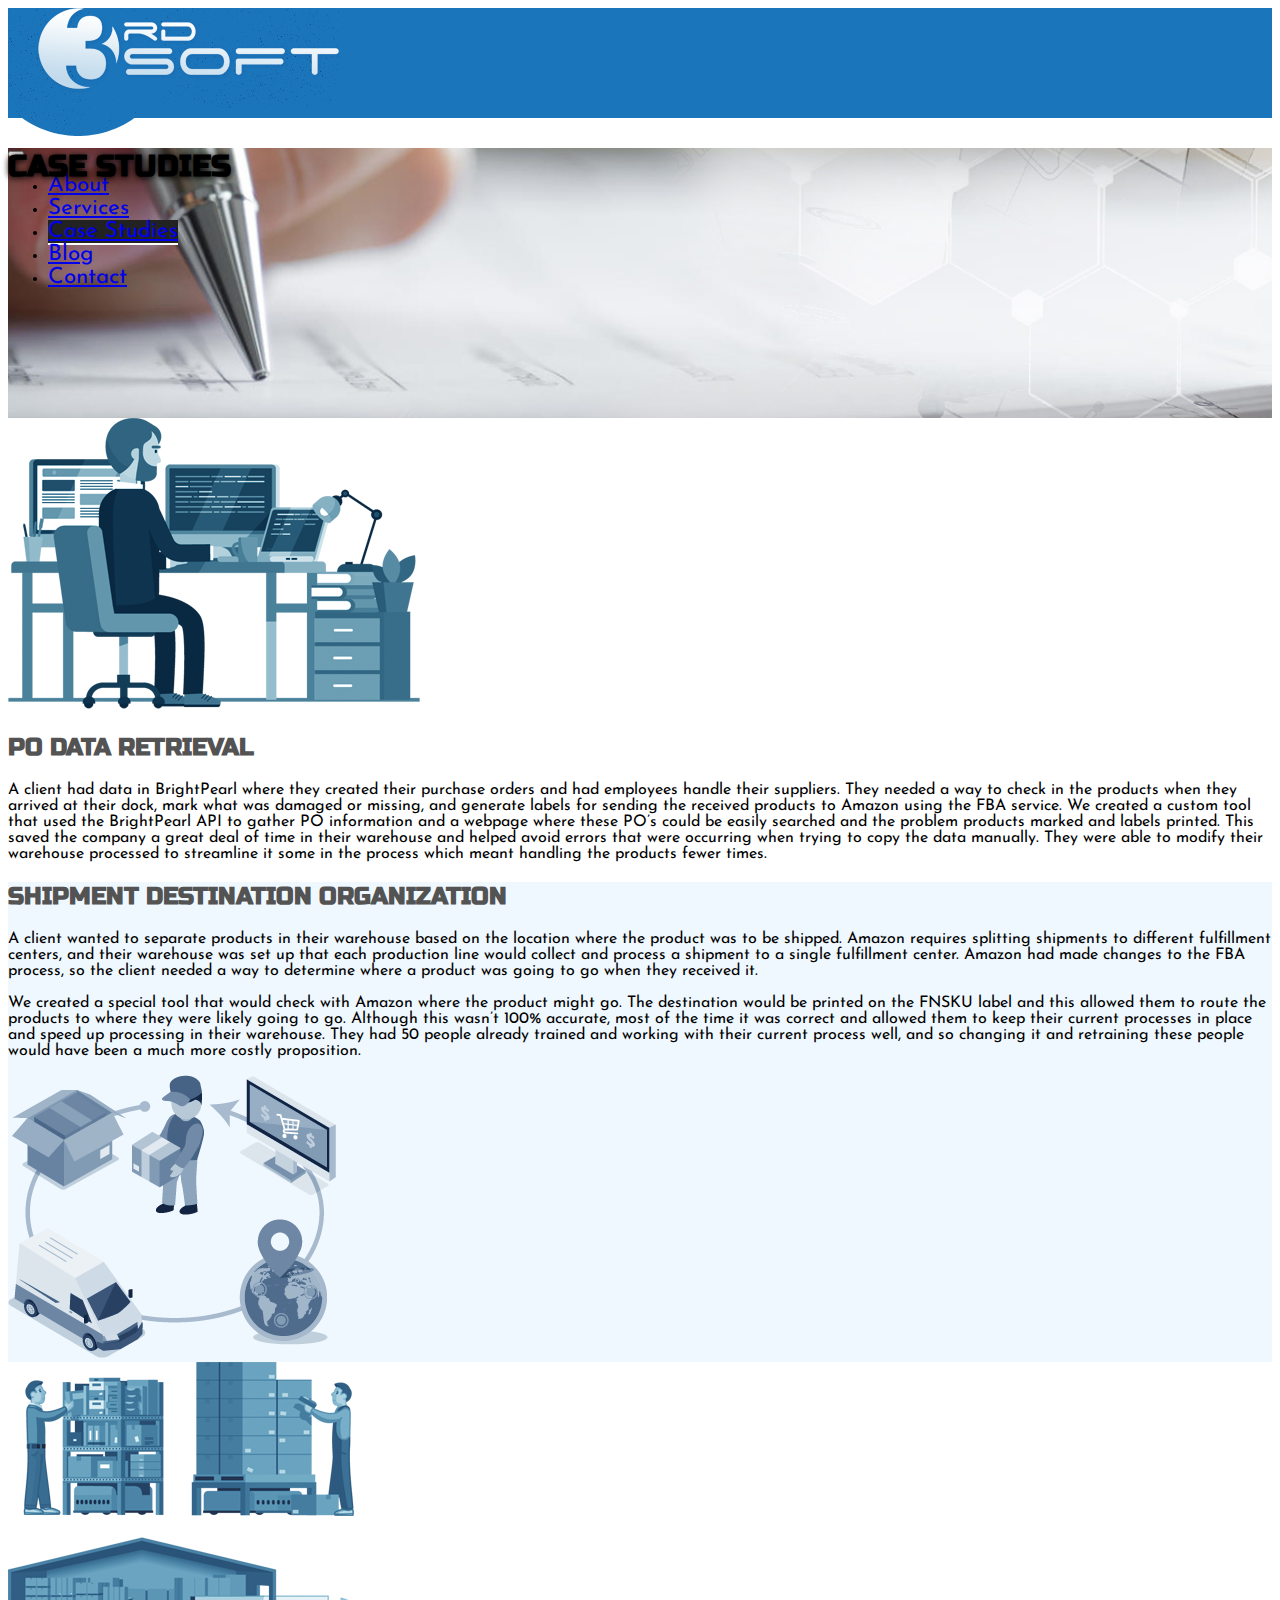
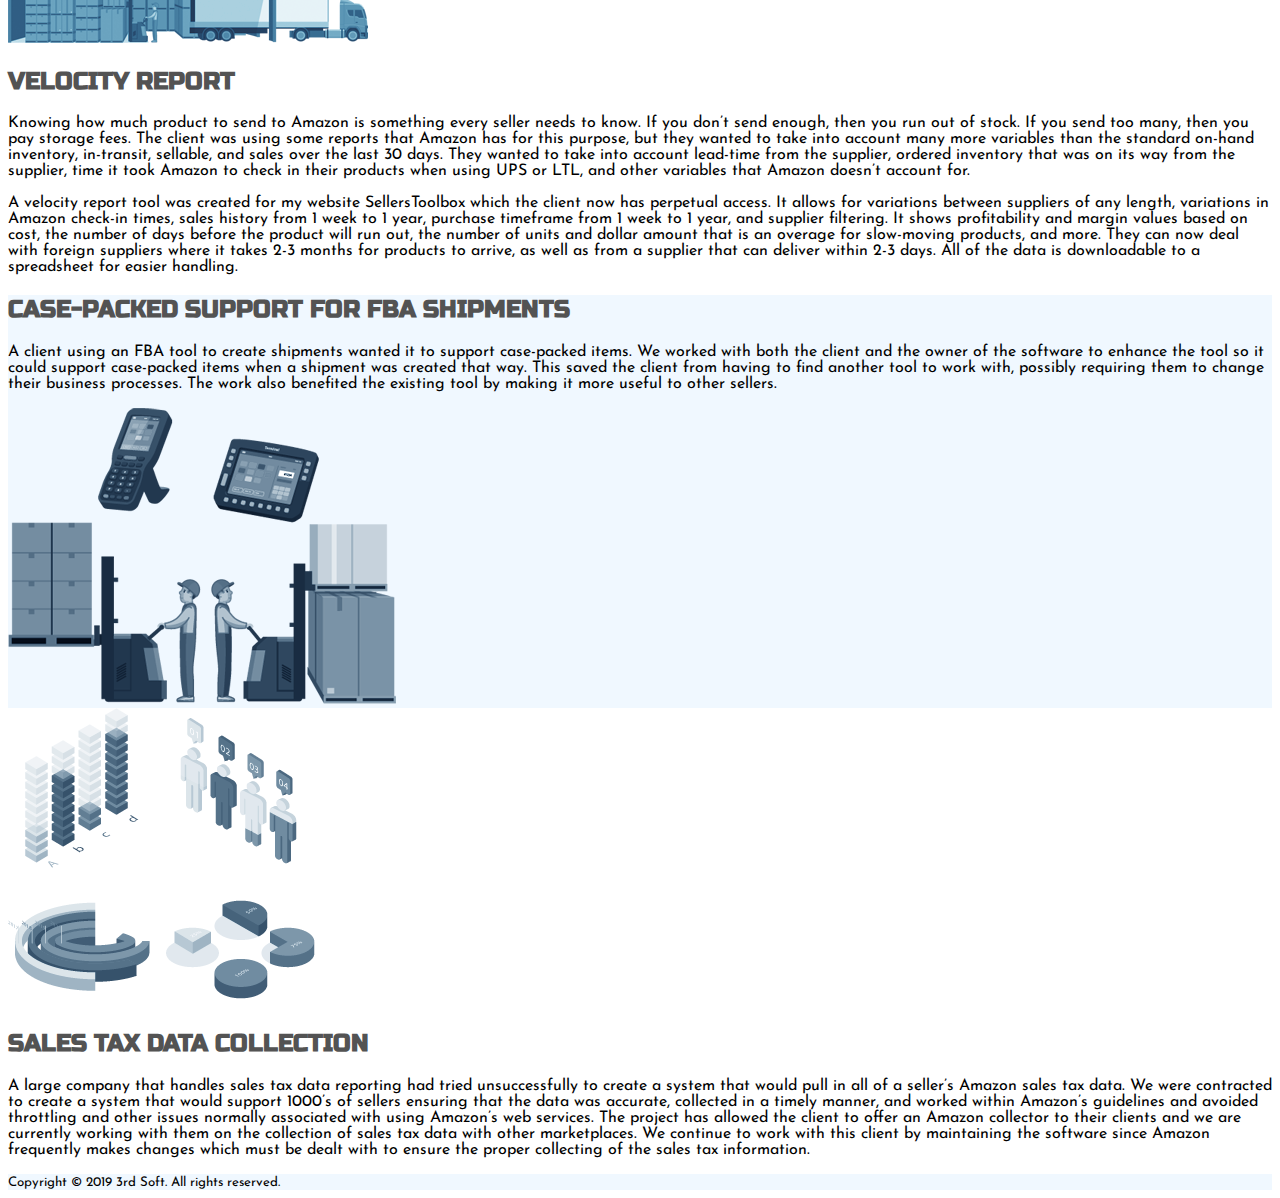
<file: case-study.html>
<!DOCTYPE html>
<html lang="en">
<head>
    <meta charset="UTF-8">
    <meta http-equiv="X-UA-Compatible" content="IE=edge">
    <meta name="viewport" content="width=device-width, initial-scale=1.0">
    <title>Case study</title>
    <link rel="stylesheet" href="./css/style.css">
    <!-- CSS only -->
<link href="https://cdn.jsdelivr.net/npm/bootstrap@5.0.2/dist/css/bootstrap.min.css" rel="stylesheet" integrity="sha384-EVSTQN3/azprG1Anm3QDgpJLIm9Nao0Yz1ztcQTwFspd3yD65VohhpuuCOmLASjC" crossorigin="anonymous">
<link rel="preconnect" href="https://fonts.googleapis.com">
<link rel="preconnect" href="https://fonts.gstatic.com" crossorigin>
<link href="https://fonts.googleapis.com/css2?family=Josefin+Sans:ital,wght@0,300;0,400;1,300&display=swap" rel="stylesheet"> 
<link href="https://fonts.googleapis.com/css2?family=Cormorant+Garamond:wght@300;500;700&display=swap" rel="stylesheet">
<link rel="stylesheet" href="https://cdnjs.cloudflare.com/ajax/libs/font-awesome/5.15.3/css/all.min.css" integrity="sha512-iBBXm8fW90+nuLcSKlbmrPcLa0OT92xO1BIsZ+ywDWZCvqsWgccV3gFoRBv0z+8dLJgyAHIhR35VZc2oM/gI1w==" crossorigin="anonymous" referrerpolicy="no-referrer" />
<link href="https://fonts.googleapis.com/css2?family=Russo+One&display=swap" rel="stylesheet"></head>
<body>
    <!--   header    -->
    <section id="header-main-chk" class="bg-theme-blue">
      <div class="container">
          <nav id="header-main" class="navbar nav-mob-fix navbar-expand-lg navbar-dark bg-theme-blue rounded" aria-label="Twelfth navbar example">
              <div class="container-fluid container-fix-mob">
                  <header class="d-flex flex-wrap align-items-center justify-content-center justify-content-md-between pt-3 ">
                      <div class="logo mt-auto pb-0 bd-highlight pt-3"><a href="index.html"><img src="./imgs/logo2.png" alt="Logo"></a></div>
                    </header>
                <button class="navbar-toggler" type="button" data-bs-toggle="collapse" data-bs-target="#navbarsExample10" aria-controls="navbarsExample10" aria-expanded="false" aria-label="Toggle navigation">
                  <span class="navbar-toggler-icon"></span>
                </button>
        
                <div class="collapse navbar-collapse justify-content-md-end bg-theme-blue" id="navbarsExample10">                
                  <ul class="nav nav-pills navbar-nav nav-header col-12 col-md-auto mb-0 justify-content-right mb-md-0 ">
                      <li class="nav-item"><a href="about.html" class="nav-link px-3  text-light ">About</a></li>
                      <li class="nav-item"><a href="services.html" class="nav-link px-3 text-light">Services</a></li>
                      <li class="nav-item"><a href="#" class="nav-link px-3 text-light current">Case Studies</a></li>
                      <li class="nav-item"><a href="blogs.html" class="nav-link px-3 text-light">Blog</a></li>
                      <li class="nav-item"><a href="contact.html" class="nav-link px-3 text-light">Contact</a></li>
                    </ul>
                </div>
              </div>
            </nav>
  
        </div>  
  </section>   
    <!--   header    -->

       

<!-- homepage element -->
<section class="showcase-bg d-flex flex-wrap align-items-center justify-content-center py-3" style="background-image: url(./imgs/case_banner.jpg);">
<div class="shocase-header">
  <h3 class="fw-bold text-light">CASE STUDIES</h3>
</div>
</section>


<!-- //////////////////////////// -->


 <!--  each-2 collamn row with text and image -->
<section class="eachbox-shadow-bottom py-5 shadow-sm">
<div class="tcol-text-img container">
     <div class="row">
        <div class="col-sm-12 col-md-6 col-lg-6 col-with-img d-flex flex-wrap align-items-center justify-content-center py-3">
              <img src="./imgs/caseimg1.png" alt="">
        </div>
  
       <div class="col-sm-12 col-md-6 col-lg-6 col-with-text ">
        <h2 class="text-l-dark">PO DATA RETRIEVAL </h2>
        <p> A client had data in BrightPearl where they created their purchase orders and had employees handle their suppliers. They needed a way to check in the products when they arrived at their dock, mark what was damaged or missing, and generate labels for sending the received products to Amazon using the FBA service. We created a custom tool that used the BrightPearl API to gather PO information and a webpage where these PO’s could be easily searched and the problem products marked and labels printed. This saved the company a great deal of time in their warehouse and helped avoid errors that were occurring when trying to copy the data manually. They were able to modify their warehouse processed to streamline it some in the process which meant handling the products fewer times.</p> 
       </div>
     </div>
</div>
</section>
 <!--  each-2 collamn row with text and image 2 -->
<section class="eachbox-shadow-bottom py-5 shadow-sm bg-l-blue">
<div class="tcol-text-img container">
     <div class="row">

  
       <div class="col-sm-12 col-md-6 col-lg-6 col-with-text ">
        <h2 class="text-l-dark">SHIPMENT DESTINATION ORGANIZATION
        </h2>
        <p>A client wanted to separate products in their warehouse based on the location where the product was to be shipped. Amazon requires splitting shipments to different fulfillment centers, and their warehouse was set up that each production line would collect and process a shipment to a single fulfillment center. Amazon had made changes to the FBA process, so the client needed a way to determine where a product was going to go when they received it.</p> 
         <p>We created a special tool that would check with Amazon where the product might go. The destination would be printed on the FNSKU label and this allowed them to route the products to where they were likely going to go. Although this wasn’t 100% accurate, most of the time it was correct and allowed them to keep their current processes in place and speed up processing in their warehouse. They had 50 people already trained and working with their current process well, and so changing it and retraining these people would have been a much more costly proposition.</p>  
    </div>
       <div class="col-sm-12 col-md-6 col-lg-6 col-with-img d-flex flex-wrap align-items-center justify-content-center py-3">
        <img src="./imgs/caseimg2.png" alt="">
  </div>
     </div>
</div>
</section>
 <!--  each-2 collamn row with text and image 3 -->
<section class="eachbox-shadow-bottom py-5 shadow-sm">
<div class="tcol-text-img container">
     <div class="row">
        <div class="col-sm-12 col-md-6 col-lg-6 col-with-img d-flex flex-wrap align-items-center justify-content-center py-3">
              <img src="./imgs/caseimg3.png" alt="">
        </div>
  
       <div class="col-sm-12 col-md-6 col-lg-6 col-with-text ">
        <h2 class="text-l-dark">VELOCITY REPORT
        </h2> 
        <p> Knowing how much product to send to Amazon is something every seller needs to know. If you don’t send enough, then you run out of stock. If you send too many, then you pay storage fees. The client was using some reports that Amazon has for this purpose, but they wanted to take into account many more variables than the standard on-hand inventory, in-transit, sellable, and sales over the last 30 days. They wanted to take into account lead-time from the supplier, ordered inventory that was on its way from the supplier, time it took Amazon to check in their products when using UPS or LTL, and other variables that Amazon doesn’t account for.</p> 
        <p>A velocity report tool was created for my website SellersToolbox which the client now has perpetual access. It allows for variations between suppliers of any length, variations in Amazon check-in times, sales history from 1 week to 1 year, purchase timeframe from 1 week to 1 year, and supplier filtering. It shows profitability and margin values based on cost, the number of days before the product will run out, the number of units and dollar amount that is an overage for slow-moving products, and more. They can now deal with foreign suppliers where it takes 2-3 months for products to arrive, as well as from a supplier that can deliver within 2-3 days. All of the data is downloadable to a spreadsheet for easier handling.</p>
    </div>
     </div>
</div>
</section>
<!--  each-2 collamn row with text and image 4 -->
<section class="eachbox-shadow-bottom py-5 shadow-sm bg-l-blue">
  <div class="tcol-text-img container">
       <div class="row">  
         <div class="col-sm-12 col-md-6 col-lg-6 col-with-text ">
          <h2 class="text-l-dark">CASE-PACKED SUPPORT FOR FBA SHIPMENTS
           </h2>
          <p>A client using an FBA tool to create shipments wanted it to support case-packed items. We worked with both the client and the owner of the software to enhance the tool so it could support case-packed items when a shipment was created that way. This saved the client from having to find another tool to work with, possibly requiring them to change their business processes. The work also benefited the existing tool by making it more useful to other sellers.</p> 
         </div>
         <div class="col-sm-12 col-md-6 col-lg-6 col-with-img d-flex flex-wrap align-items-center justify-content-center py-3">
          <img src="./imgs/caseimg4.png" alt="">
    </div>
       </div>
  </div>
  </section>
   <!--  each-2 collamn row with text and image 3 -->
<section class="eachbox-shadow-bottom py-5 shadow-sm">
    <div class="tcol-text-img container">
         <div class="row">
            <div class="col-sm-12 col-md-6 col-lg-6 col-with-img d-flex flex-wrap align-items-center justify-content-center py-3">
                  <img src="./imgs/caseimg5.png" alt="">
            </div>
      
           <div class="col-sm-12 col-md-6 col-lg-6 col-with-text ">
            <h2 class="text-l-dark">SALES TAX DATA COLLECTION 
            </h2> 
            <p> A large company that handles sales tax data reporting had tried unsuccessfully to create a system that would pull in all of a seller’s Amazon sales tax data. We were contracted to create a system that would support 1000’s of sellers ensuring that the data was accurate, collected in a timely manner, and worked within Amazon’s guidelines and avoided throttling and other issues normally associated with using Amazon’s web services. The project has allowed the client to offer an Amazon collector to their clients and we are currently working with them on the collection of sales tax data with other marketplaces. We continue to work with this client by maintaining the software since Amazon frequently makes changes which must be dealt with to ensure the proper collecting of the sales tax information.</p> 
        </div>
         </div>
    </div>
    </section>

<!-- ///////////////////////////////////// -->


   <!--   Footer -->
<section id="social-sect">
    <div class="container">
        <div class="d-flex flex-wrap align-items-center justify-content-center py-3 social-font-box ">
            <i class="fab fa-facebook-square me-2"></i>
            <i class="fab fa-twitter-square me-2"></i>
            <i class="fab fa-linkedin me-2"></i>
            <i class="fab fa-skype me-2"></i>
            
        </div>
      </div>  
</section>

<section id="copyright-sect">
    <div class="container">
        <div class="d-flex flex-wrap align-items-center justify-content-center py-3 text-dark ">
<small>Copyright © 2019 3rd Soft. All rights reserved.</small>         
        </div>
      </div> 
</section>
   <!--   Footer -->
 <!-- JavaScript Bundle with Popper -->
<script src="https://cdn.jsdelivr.net/npm/bootstrap@5.0.2/dist/js/bootstrap.bundle.min.js" integrity="sha384-MrcW6ZMFYlzcLA8Nl+NtUVF0sA7MsXsP1UyJoMp4YLEuNSfAP+JcXn/tWtIaxVXM" crossorigin="anonymous"></script>  
 
</body>
</html>
</file>
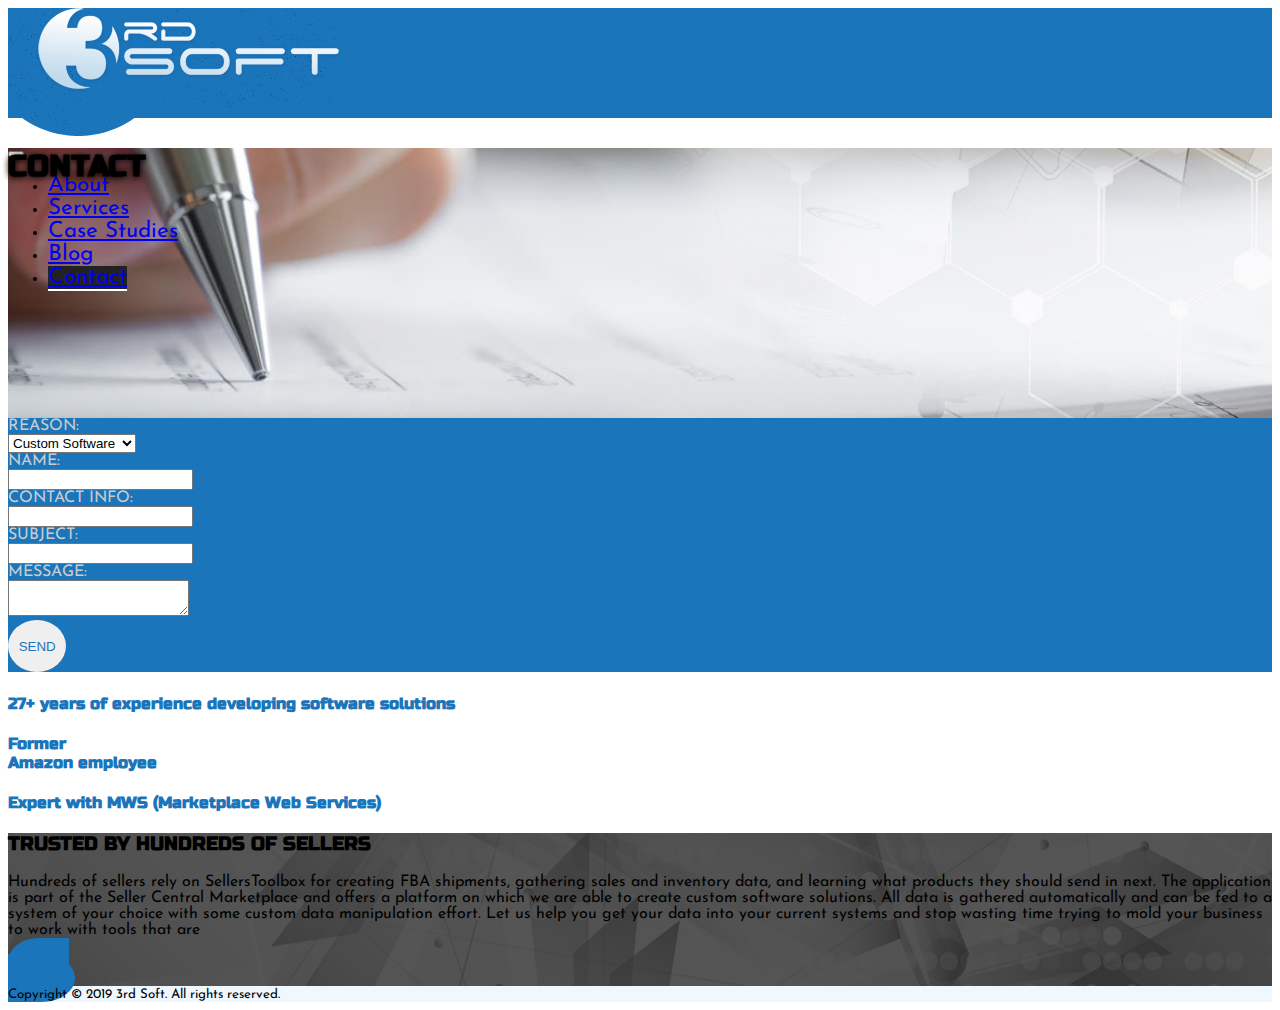
<file: contact.html>
<!DOCTYPE html>
<html lang="en">
<head>
    <meta charset="UTF-8">
    <meta http-equiv="X-UA-Compatible" content="IE=edge">
    <meta name="viewport" content="width=device-width, initial-scale=1.0">
    <title>Contact</title>
    <link rel="stylesheet" href="./css/style.css">
    <!-- CSS only -->
<link href="https://cdn.jsdelivr.net/npm/bootstrap@5.0.2/dist/css/bootstrap.min.css" rel="stylesheet" integrity="sha384-EVSTQN3/azprG1Anm3QDgpJLIm9Nao0Yz1ztcQTwFspd3yD65VohhpuuCOmLASjC" crossorigin="anonymous">
<link rel="preconnect" href="https://fonts.googleapis.com">
<link rel="preconnect" href="https://fonts.gstatic.com" crossorigin>
<link href="https://fonts.googleapis.com/css2?family=Josefin+Sans:ital,wght@0,300;0,400;1,300&display=swap" rel="stylesheet"> 
<link href="https://fonts.googleapis.com/css2?family=Cormorant+Garamond:wght@300;500;700&display=swap" rel="stylesheet">
<link rel="stylesheet" href="https://cdnjs.cloudflare.com/ajax/libs/font-awesome/5.15.3/css/all.min.css" integrity="sha512-iBBXm8fW90+nuLcSKlbmrPcLa0OT92xO1BIsZ+ywDWZCvqsWgccV3gFoRBv0z+8dLJgyAHIhR35VZc2oM/gI1w==" crossorigin="anonymous" referrerpolicy="no-referrer" />
<link href="https://fonts.googleapis.com/css2?family=Russo+One&display=swap" rel="stylesheet"></head>
<body>
    <!--   header    -->
    <section id="header-main-chk" class="bg-theme-blue">
      <div class="container">
          <nav id="header-main" class="navbar nav-mob-fix navbar-expand-lg navbar-dark bg-theme-blue rounded" aria-label="Twelfth navbar example">
              <div class="container-fluid container-fix-mob">
                  <header class="d-flex flex-wrap align-items-center justify-content-center justify-content-md-between pt-3 ">
                      <div class="logo mt-auto pb-0 bd-highlight pt-3"><a href="index.html"><img src="./imgs/logo2.png" alt="Logo"></a></div>
                    </header>
                <button class="navbar-toggler" type="button" data-bs-toggle="collapse" data-bs-target="#navbarsExample10" aria-controls="navbarsExample10" aria-expanded="false" aria-label="Toggle navigation">
                  <span class="navbar-toggler-icon"></span>
                </button>
        
                <div class="collapse navbar-collapse justify-content-md-end bg-theme-blue" id="navbarsExample10">                
                  <ul class="nav nav-pills navbar-nav nav-header col-12 col-md-auto mb-0 justify-content-right mb-md-0 ">
                      <li class="nav-item"><a href="./about.html" class="nav-link px-3  text-light ">About</a></li>
                      <li class="nav-item"><a href="services.html" class="nav-link px-3 text-light">Services</a></li>
                      <li class="nav-item"><a href="./case-study.html" class="nav-link px-3 text-light ">Case Studies</a></li>
                      <li class="nav-item"><a href="./blogs.html" class="nav-link px-3 text-light">Blog</a></li>
                      <li class="nav-item"><a href="#" class="nav-link px-3 text-light current">Contact</a></li>
                    </ul>
                </div>
              </div>
            </nav>
  
        </div>  
  </section>   
    <!--   header    -->



<!-- homepage element -->
<section class="showcase-bg d-flex flex-wrap align-items-center justify-content-center py-3" style=" background-image:url(./imgs/case_banner.jpg);">
<div class="shocase-header">
  <h3 class="fw-bold text-light">CONTACT</h3>
</div>
</section>


<!-- ///////////////////////////////////// -->

<section class="contact-us bg-theme-blue py-5">
  <div class="container text-center">
    <div class="row text-light">
      <div class="col-lg-8 col-md-10 col-sm-11 mx-auto">
        <form action="#">

        <div class="form-group row gx-3 mt-3 text-right">
               <div class="col-4 h3 my-auto text-l-light contact-frm-leble d-flex align-items-start justify-content-start fw-bold"><label  for="frmReason">REASON:</label></div>
               <div class="col-8">
                <select class="form-select" aria-label="Default select example" id="frmReason">
                    <option value="Custom Software">Custom Software</option>
                    <option value="Amazon Question">Amazon Question</option>
                    <option value="Selling Question">Selling Question</option>
                    <option value="Other Topic">Other Topic</option>
                  </select>
               </div>
        </div> <!-- each group -->
        <div class="form-group row gx-3 mt-3 text-right">
               <div class="col-4 h3 my-auto text-l-light contact-frm-leble d-flex align-items-start justify-content-start fw-bold"><label  for="frm-name">NAME:</label></div>
               <div class="col-8"><input type="text" class="form-control" id="frm-name"></div>
        </div> <!-- each group -->
        <div class="form-group row gx-3 mt-3 text-right">
               <div class="col-4 h3 my-auto text-l-light contact-frm-leble d-flex align-items-start justify-content-start fw-bold"><label  for="frm-contact-info">CONTACT INFO:</label></div>
               <div class="col-8"><input type="text" class="form-control" id="frm-contact-info"></div>
        </div> <!-- each group -->
        <div class="form-group row gx-3 mt-3 text-right">
               <div class="col-4 h3 my-auto text-l-light contact-frm-leble d-flex align-items-start justify-content-start fw-bold"><label  for="frm-subject">SUBJECT:</label></div>
               <div class="col-8"><input type="text" class="form-control" id="frm-subject"></div>
        </div> <!-- each group -->
        <div class="form-group row gx-3 mt-3 text-right">
               <div class="col-4 h3 my-auto text-l-light contact-frm-leble d-flex align-items-start justify-content-start fw-bold"><label  for="frm-message">MESSAGE:</label></div>
               <div class="col-8"><textarea class="form-control" id="frm-message"></textarea></div>
        </div> <!-- each group -->


            <button type="submit" class="btn-submit-form bg-white mt-3 fw-bold  ">SEND</button>
          </form>
      </div>
    </div>

  </div>
</section>

<!-- //////////////////////////////////////////// -->
<section class="bg-dark py-5">
  <div class="container text-center">
    <div class="row text-theme-blue">
      <div class="col-4 ">
        <h4>27+ years of
          experience developing
          software solutions</h4>
      </div>
      <div class="col-4 ">
        <h4>Former <br>
          Amazon
          employee</h4>
      </div>
      <div class="col-4 ">
        <h4>Expert with MWS
          (Marketplace Web Services)</h4>
      </div>      
    </div>   
  </div>
</section>

<!-- ///////////////////// -->

<section class="bg-seller-trust bg-theme-blue py-5">
  <div class="container text-center text-light">
    <h3 >TRUSTED BY HUNDREDS OF SELLERS
    </h3>
    <div class="row d-flex flex-wrap align-items-center justify-content-center py-3">
      <div class="col-lg-8 col-md-10 col-sm-10 textcenter"> <p> Hundreds of sellers rely on SellersToolbox for creating FBA shipments, gathering sales and inventory data, and learning what products they should send in next. The application is part of the Seller Central Marketplace and offers a platform on which we are able to create custom software solutions. All data is gathered automatically and can be fed to a system of your choice with some custom data manipulation effort. Let us help you get your data into your current systems and stop wasting time trying to mold your business to work with tools that are</p>
      </div>
    </div>
    <a class="btn text-light btn-case-stdy bg-theme-blue mt-3" href="testimonial.html">READ <br> MORE</a> 
  </div>
</section>




   <!--   Footer -->
<section id="social-sect">
    <div class="container">
        <div class="d-flex flex-wrap align-items-center justify-content-center py-3 social-font-box ">
            <i class="fab fa-facebook-square me-2"></i>
            <i class="fab fa-twitter-square me-2"></i>
            <i class="fab fa-linkedin me-2"></i>
            <i class="fab fa-skype me-2"></i>
            
        </div>
      </div>  
</section>

<section id="copyright-sect">
    <div class="container">
        <div class="d-flex flex-wrap align-items-center justify-content-center py-3 text-dark ">
<small>Copyright © 2019 3rd Soft. All rights reserved.</small>         
        </div>
      </div> 
</section>
   <!--   Footer -->
 <!-- JavaScript Bundle with Popper -->
<script src="https://cdn.jsdelivr.net/npm/bootstrap@5.0.2/dist/js/bootstrap.bundle.min.js" integrity="sha384-MrcW6ZMFYlzcLA8Nl+NtUVF0sA7MsXsP1UyJoMp4YLEuNSfAP+JcXn/tWtIaxVXM" crossorigin="anonymous"></script>  
 
</body>
</html>
</file>
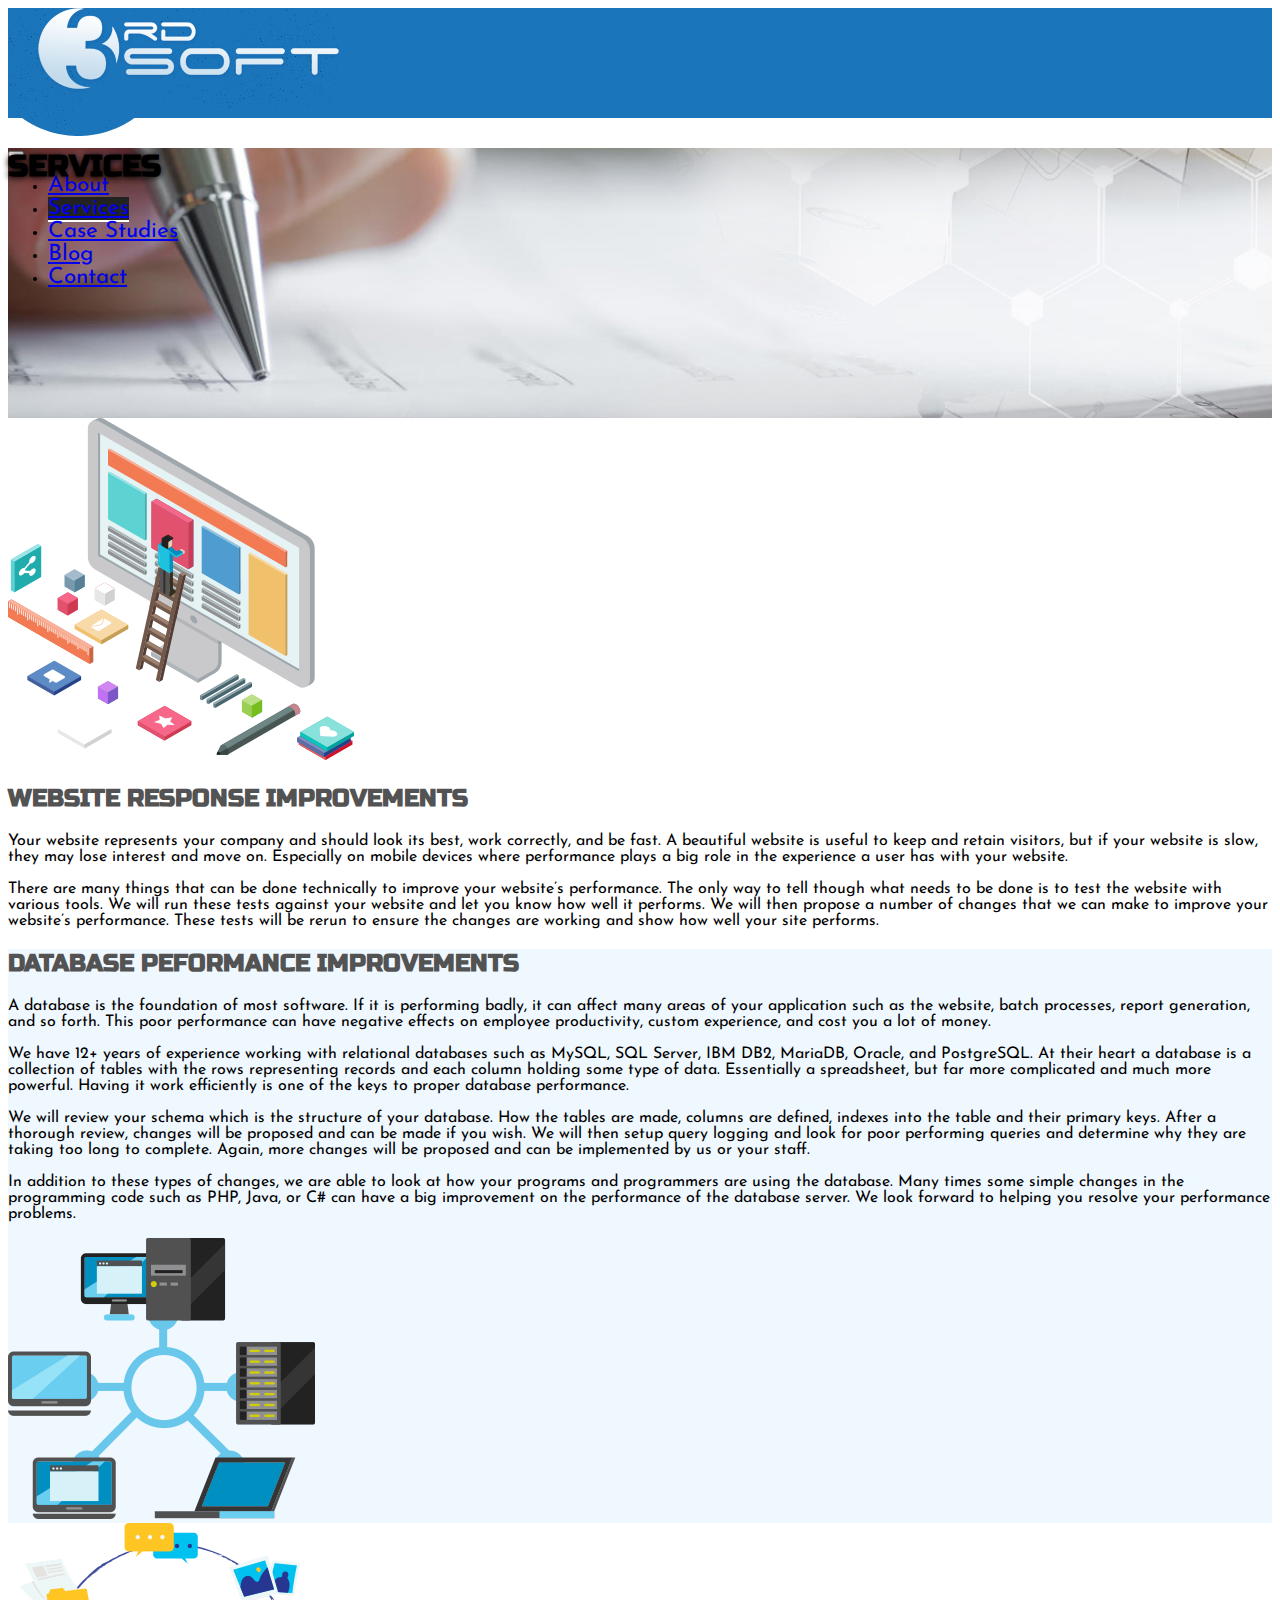
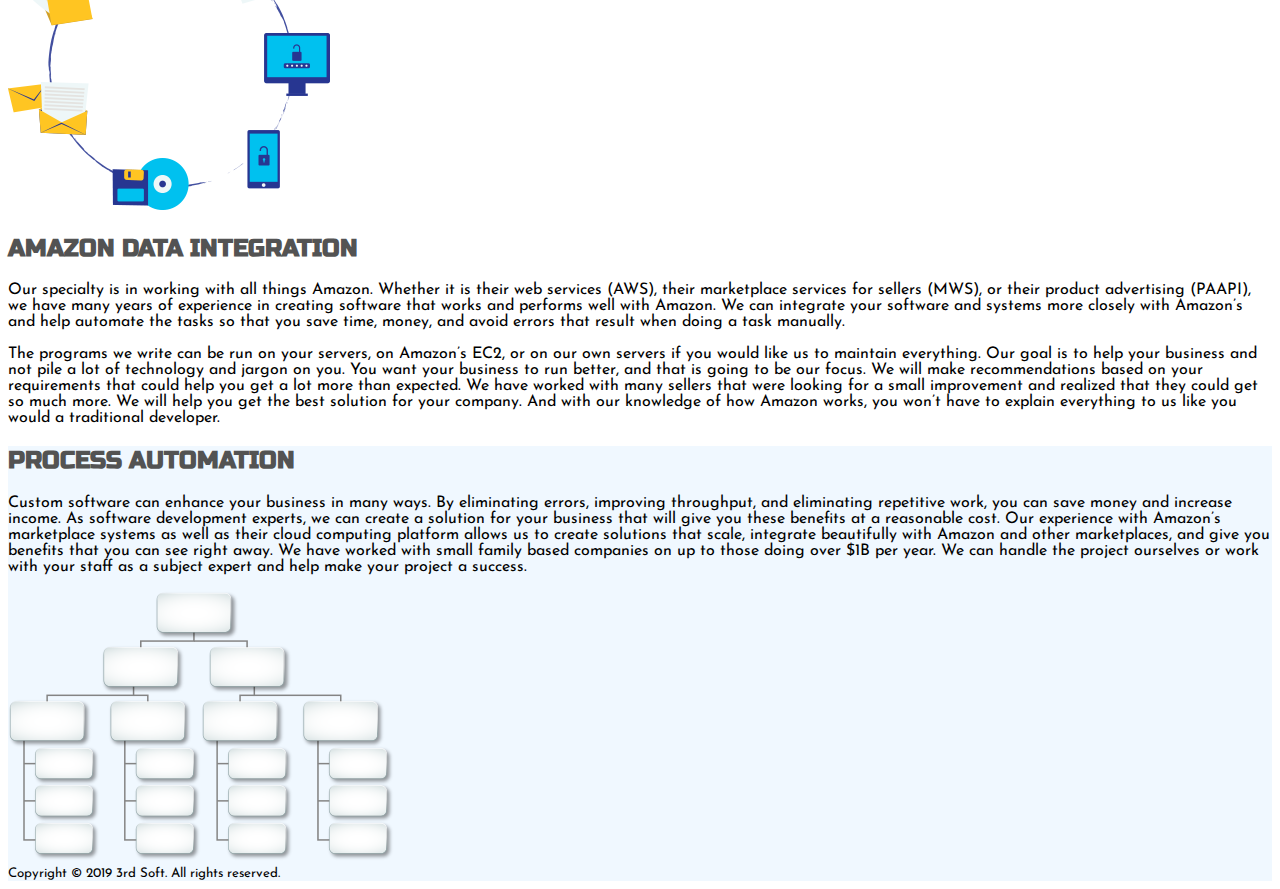
<file: services.html>
<!DOCTYPE html>
<html lang="en">
<head>
    <meta charset="UTF-8">
    <meta http-equiv="X-UA-Compatible" content="IE=edge">
    <meta name="viewport" content="width=device-width, initial-scale=1.0">
    <title>Services</title>
    <link rel="stylesheet" href="./css/style.css">
    <!-- CSS only -->
<link href="https://cdn.jsdelivr.net/npm/bootstrap@5.0.2/dist/css/bootstrap.min.css" rel="stylesheet" integrity="sha384-EVSTQN3/azprG1Anm3QDgpJLIm9Nao0Yz1ztcQTwFspd3yD65VohhpuuCOmLASjC" crossorigin="anonymous">
<link rel="preconnect" href="https://fonts.googleapis.com">
<link rel="preconnect" href="https://fonts.gstatic.com" crossorigin>
<link href="https://fonts.googleapis.com/css2?family=Josefin+Sans:ital,wght@0,300;0,400;1,300&display=swap" rel="stylesheet"> 
<link href="https://fonts.googleapis.com/css2?family=Cormorant+Garamond:wght@300;500;700&display=swap" rel="stylesheet">
<link rel="stylesheet" href="https://cdnjs.cloudflare.com/ajax/libs/font-awesome/5.15.3/css/all.min.css" integrity="sha512-iBBXm8fW90+nuLcSKlbmrPcLa0OT92xO1BIsZ+ywDWZCvqsWgccV3gFoRBv0z+8dLJgyAHIhR35VZc2oM/gI1w==" crossorigin="anonymous" referrerpolicy="no-referrer" />
<link href="https://fonts.googleapis.com/css2?family=Russo+One&display=swap" rel="stylesheet"></head>
<body>
    <!--   header    -->
    <section id="header-main-chk" class="bg-theme-blue">
      <div class="container">
          <nav id="header-main" class="navbar nav-mob-fix navbar-expand-lg navbar-dark bg-theme-blue rounded" aria-label="Twelfth navbar example">
              <div class="container-fluid container-fix-mob">
                  <header class="d-flex flex-wrap align-items-center justify-content-center justify-content-md-between pt-3 ">
                      <div class="logo mt-auto pb-0 bd-highlight pt-3"><a href="index.html"><img src="./imgs/logo2.png" alt="Logo"></a></div>
                    </header>
                <button class="navbar-toggler" type="button" data-bs-toggle="collapse" data-bs-target="#navbarsExample10" aria-controls="navbarsExample10" aria-expanded="false" aria-label="Toggle navigation">
                  <span class="navbar-toggler-icon"></span>
                </button>
        
                <div class="collapse navbar-collapse justify-content-md-end bg-theme-blue" id="navbarsExample10">                
                  <ul class="nav nav-pills navbar-nav nav-header col-12 col-md-auto mb-0 justify-content-right mb-md-0 ">
                      <li class="nav-item"><a href="about.html" class="nav-link px-3  text-light ">About</a></li>
                      <li class="nav-item"><a href="services.html" class="nav-link px-3 text-light current">Services</a></li>
                      <li class="nav-item"><a href="case-study.html" class="nav-link px-3 text-light ">Case Studies</a></li>
                      <li class="nav-item"><a href="blogs.html" class="nav-link px-3 text-light">Blog</a></li>
                      <li class="nav-item"><a href="contact.html" class="nav-link px-3 text-light">Contact</a></li>
                    </ul>
                </div>
              </div>
            </nav>
  
        </div>  
  </section>   
    <!--   header    -->

       

<!-- homepage element -->
<section class="showcase-bg d-flex flex-wrap align-items-center justify-content-center py-3" style="background-image: url(./imgs/case_banner.jpg);">
<div class="shocase-header">
  <h3 class="fw-bold text-light">SERVICES</h3>
</div>
</section>


<!-- //////////////////////////// -->


 <!--  each-2 collamn row with text and image  1-->
<section class="eachbox-shadow-bottom py-5 shadow-sm">
<div class="tcol-text-img container">
     <div class="row">
        <div class="col-sm-12 col-md-6 col-lg-6 col-with-img d-flex flex-wrap align-items-center justify-content-center py-3">
              <img src="./imgs/serviceimg1.png" alt="">
        </div>
  
       <div class="col-sm-12 col-md-6 col-lg-6 col-with-text ">
        <h2 class="text-l-dark">WEBSITE RESPONSE IMPROVEMENTS </h2>
        <p>Your website represents your company and should look its best, work correctly, and be fast. A beautiful website is useful to keep and retain visitors, but if your website is slow, they may lose interest and move on. Especially on mobile devices where performance plays a big role in the experience a user has with your website.</p>
        <p>There are many things that can be done technically to improve your website’s performance. The only way to tell though what needs to be done is to test the website with various tools. We will run these tests against your website and let you know how well it performs. We will then propose a number of changes that we can make to improve your website’s performance. These tests will be rerun to ensure the changes are working and show how well your site performs.</p>
       </div>
     </div>
</div>
</section>
 <!--  each-2 collamn row with text and image 2 -->
<section class="eachbox-shadow-bottom py-5 shadow-sm bg-l-blue">
<div class="tcol-text-img container">
     <div class="row">

  
       <div class="col-sm-12 col-md-6 col-lg-6 col-with-text ">
        <h2 class="text-l-dark">DATABASE PEFORMANCE IMPROVEMENTS
        </h2>
        <p>A database is the foundation of most software. If it is performing badly, it can affect many areas of your application such as the website, batch processes, report generation, and so forth. This poor performance can have negative effects on employee productivity, custom experience, and cost you a lot of money.</p>
<p>We have 12+ years of experience working with relational databases such as MySQL, SQL Server, IBM DB2, MariaDB, Oracle, and PostgreSQL. At their heart a database is a collection of tables with the rows representing records and each column holding some type of data. Essentially a spreadsheet, but far more complicated and much more powerful. Having it work efficiently is one of the keys to proper database performance.</p>
<p>We will review your schema which is the structure of your database. How the tables are made, columns are defined, indexes into the table and their primary keys. After a thorough review, changes will be proposed and can be made if you wish. We will then setup query logging and look for poor performing queries and determine why they are taking too long to complete. Again, more changes will be proposed and can be implemented by us or your staff.</p>
<p>In addition to these types of changes, we are able to look at how your programs and programmers are using the database. Many times some simple changes in the programming code such as PHP, Java, or C# can have a big improvement on the performance of the database server. We look forward to helping you resolve your performance problems.</p>
	  </div>
       <div class="col-sm-12 col-md-6 col-lg-6 col-with-img d-flex flex-wrap align-items-center justify-content-center py-3">
        <img src="./imgs/serviceimg2.png" alt="">
  </div>
     </div>
</div>
</section>
 <!--  each-2 collamn row with text and image 3 -->
<section class="eachbox-shadow-bottom py-5 shadow-sm">
<div class="tcol-text-img container">
     <div class="row">
        <div class="col-sm-12 col-md-6 col-lg-6 col-with-img d-flex flex-wrap align-items-center justify-content-center py-3">
              <img src="./imgs/serviceimg3.png" alt="">
        </div>
  
       <div class="col-sm-12 col-md-6 col-lg-6 col-with-text ">
        <h2 class="text-l-dark">AMAZON DATA INTEGRATION
        </h2> 
        <p>Our specialty is in working with all things Amazon. Whether it is their web services (AWS), their marketplace services for sellers (MWS), or their product advertising (PAAPI), we have many years of experience in creating software that works and performs well with Amazon. We can integrate your software and systems more closely with Amazon’s and help automate the tasks so that you save time, money, and avoid errors that result when doing a task manually.</p>
        <p>The programs we write can be run on your servers, on Amazon’s EC2, or on our own servers if you would like us to maintain everything. Our goal is to help your business and not pile a lot of technology and jargon on you. You want your business to run better, and that is going to be our focus. We will make recommendations based on your requirements that could help you get a lot more than expected. We have worked with many sellers that were looking for a small improvement and realized that they could get so much more. We will help you get the best solution for your company. And with our knowledge of how Amazon works, you won’t have to explain everything to us like you would a traditional developer.</p>
    </div>
     </div>
</div>
</section>
<!--  each-2 collamn row with text and image 4 -->
<section class="eachbox-shadow-bottom py-5 shadow-sm bg-l-blue">
  <div class="tcol-text-img container">
       <div class="row">  
         <div class="col-sm-12 col-md-6 col-lg-6 col-with-text ">
          <h2 class="text-l-dark">PROCESS AUTOMATION
           </h2>
           <p>Custom software can enhance your business in many ways. By eliminating errors, improving throughput, and eliminating repetitive work, you can save money and increase income. As software development experts, we can create a solution for your business that will give you these benefits at a reasonable cost. Our experience with Amazon’s marketplace systems as well as their cloud computing platform allows us to create solutions that scale, integrate beautifully with Amazon and other marketplaces, and give you benefits that you can see right away. We have worked with small family based companies on up to those doing over $1B per year. We can handle the project ourselves or work with your staff as a subject expert and help make your project a success.</p>         </div>
         <div class="col-sm-12 col-md-6 col-lg-6 col-with-img d-flex flex-wrap align-items-center justify-content-center py-3">
          <img src="./imgs/serviceimg4.png" alt="">
    </div>
       </div>
  </div>
  </section>
   <!--  each-2 collamn row with text and image 3 -->


<!-- ///////////////////////////////////// -->


   <!--   Footer -->
<section id="social-sect">
    <div class="container">
        <div class="d-flex flex-wrap align-items-center justify-content-center py-3 social-font-box ">
            <i class="fab fa-facebook-square me-2"></i>
            <i class="fab fa-twitter-square me-2"></i>
            <i class="fab fa-linkedin me-2"></i>
            <i class="fab fa-skype me-2"></i>
            
        </div>
      </div>  
</section>

<section id="copyright-sect">
    <div class="container">
        <div class="d-flex flex-wrap align-items-center justify-content-center py-3 text-dark ">
<small>Copyright © 2019 3rd Soft. All rights reserved.</small>         
        </div>
      </div> 
</section>
   <!--   Footer -->
 <!-- JavaScript Bundle with Popper -->
<script src="https://cdn.jsdelivr.net/npm/bootstrap@5.0.2/dist/js/bootstrap.bundle.min.js" integrity="sha384-MrcW6ZMFYlzcLA8Nl+NtUVF0sA7MsXsP1UyJoMp4YLEuNSfAP+JcXn/tWtIaxVXM" crossorigin="anonymous"></script>  
 
</body>
</html>
</file>
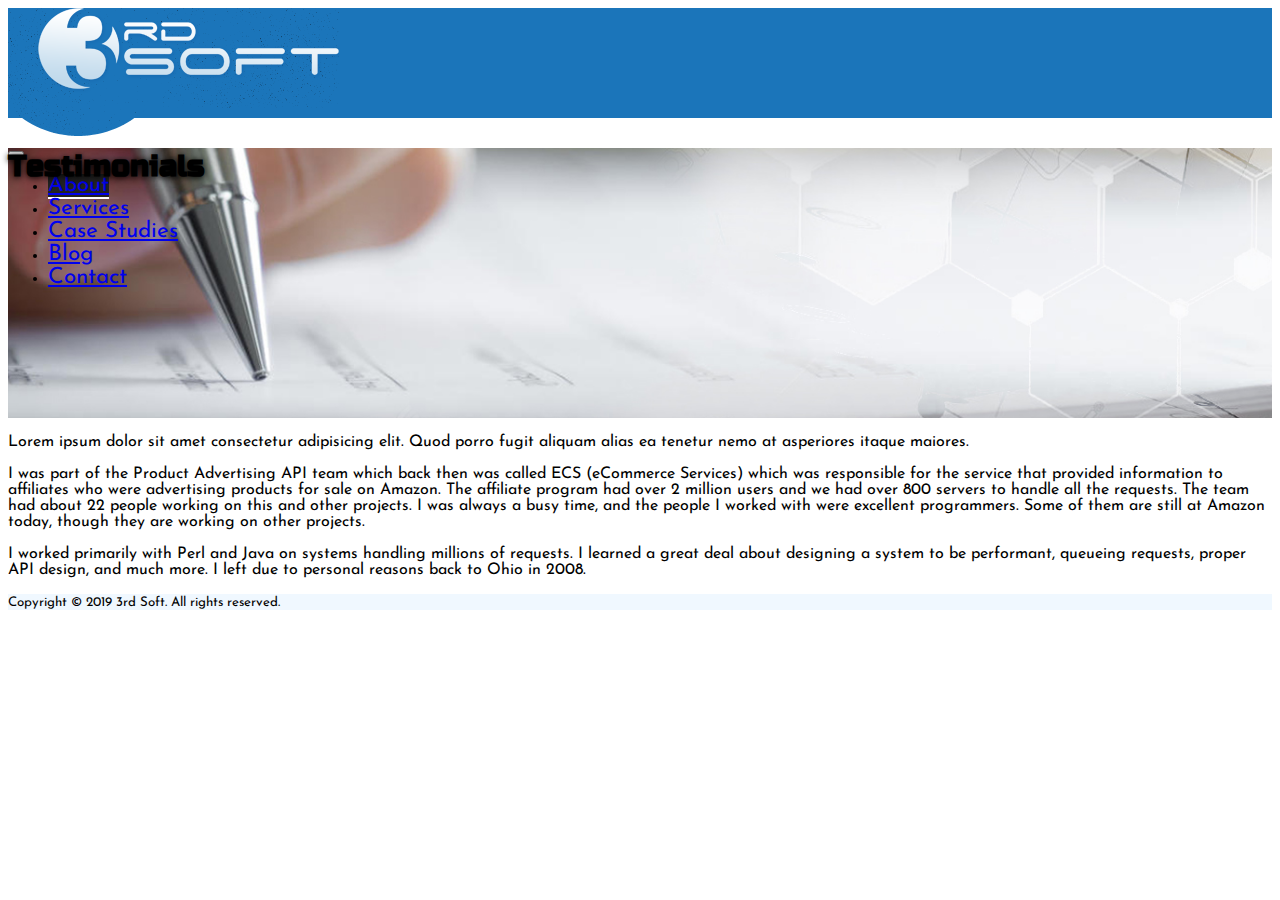
<file: testimonial.html>
<!DOCTYPE html>
<html lang="en">
<head>
    <meta charset="UTF-8">
    <meta http-equiv="X-UA-Compatible" content="IE=edge">
    <meta name="viewport" content="width=device-width, initial-scale=1.0">
    <title>Testimonials</title>
    <link rel="stylesheet" href="./css/style.css">
    <!-- CSS only -->
<link href="https://cdn.jsdelivr.net/npm/bootstrap@5.0.2/dist/css/bootstrap.min.css" rel="stylesheet" integrity="sha384-EVSTQN3/azprG1Anm3QDgpJLIm9Nao0Yz1ztcQTwFspd3yD65VohhpuuCOmLASjC" crossorigin="anonymous">
<link rel="preconnect" href="https://fonts.googleapis.com">
<link rel="preconnect" href="https://fonts.gstatic.com" crossorigin>
<link href="https://fonts.googleapis.com/css2?family=Josefin+Sans:ital,wght@0,300;0,400;1,300&display=swap" rel="stylesheet"> 
<link href="https://fonts.googleapis.com/css2?family=Cormorant+Garamond:wght@300;500;700&display=swap" rel="stylesheet">
<link rel="stylesheet" href="https://cdnjs.cloudflare.com/ajax/libs/font-awesome/5.15.3/css/all.min.css" integrity="sha512-iBBXm8fW90+nuLcSKlbmrPcLa0OT92xO1BIsZ+ywDWZCvqsWgccV3gFoRBv0z+8dLJgyAHIhR35VZc2oM/gI1w==" crossorigin="anonymous" referrerpolicy="no-referrer" />
<link href="https://fonts.googleapis.com/css2?family=Russo+One&display=swap" rel="stylesheet"></head>
<body>
    <!--   header    -->
    <section id="header-main-chk" class="bg-theme-blue">
      <div class="container">
          <nav id="header-main" class="navbar nav-mob-fix navbar-expand-lg navbar-dark bg-theme-blue rounded" aria-label="Twelfth navbar example">
              <div class="container-fluid container-fix-mob">
                  <header class="d-flex flex-wrap align-items-center justify-content-center justify-content-md-between pt-3 ">
                      <div class="logo mt-auto pb-0 bd-highlight pt-3"><a href="index.html"><img src="./imgs/logo2.png" alt="Logo"></a></div>
                    </header>
                <button class="navbar-toggler" type="button" data-bs-toggle="collapse" data-bs-target="#navbarsExample10" aria-controls="navbarsExample10" aria-expanded="false" aria-label="Toggle navigation">
                  <span class="navbar-toggler-icon"></span>
                </button>
        
                <div class="collapse navbar-collapse justify-content-md-end bg-theme-blue" id="navbarsExample10">                
                  <ul class="nav nav-pills navbar-nav nav-header col-12 col-md-auto mb-0 justify-content-right mb-md-0 ">
                      <li class="nav-item"><a href="about.html" class="nav-link px-3  text-light current">About</a></li>
                      <li class="nav-item"><a href="services.html" class="nav-link px-3 text-light">Services</a></li>
                      <li class="nav-item"><a href="case-study.html" class="nav-link px-3 text-light">Case Studies</a></li>
                      <li class="nav-item"><a href="blogs.html" class="nav-link px-3 text-light">Blog</a></li>
                      <li class="nav-item"><a href="contact.html" class="nav-link px-3 text-light">Contact</a></li>
                    </ul>
                </div>
              </div>
            </nav>
  
        </div>  
  </section>   
    <!--   header    -->

       

<!-- homepage element -->
<section class="showcase-bg d-flex flex-wrap align-items-center justify-content-center py-3" style="background-image: url(./imgs/case_banner.jpg);">
<div class="shocase-header">
  <h3 class="fw-bold text-light">Testimonials</h3>
</div>
</section>


<!-- ---------------------- -->


 <!--  each-2 collamn row with text and image -->
<section class="eachbox-shadow-bottom py-5 shadow-sm">
<div class="tcol-text-img container">
     <div class="row gx-5 justify-content-center"> 
       <div class="col-sm-12 col-md-10 col-lg-10 col-with-text ">
           <div class="about-right-block">
            <p> Lorem ipsum dolor sit amet consectetur adipisicing elit. Quod porro fugit aliquam alias ea tenetur nemo at asperiores itaque maiores.</p>
            <p>I was part of the Product Advertising API team which back then was called ECS (eCommerce Services) which was responsible for the service that provided information to affiliates who were advertising products for sale on Amazon. The affiliate program had over 2 million users and we had over 800 servers to handle all the requests. The team had about 22 people working on this and other projects. I was always a busy time, and the people I worked with were excellent programmers. Some of them are still at Amazon today, though they are working on other projects.</p>
            <p>I worked primarily with Perl and Java on systems handling millions of requests. I learned a great deal about designing a system to be performant, queueing requests, proper API design, and much more. I left due to personal reasons back to Ohio in 2008.</p>          
           </div>
       </div>
     </div>
</div>
</section>
 <!--  each-2 collamn row with text and image 2 -->


<!-- ---------------------- -->


   <!--   Footer -->
<section id="social-sect">
    <div class="container">
        <div class="d-flex flex-wrap align-items-center justify-content-center py-3 social-font-box ">
            <i class="fab fa-facebook-square me-2"></i>
            <i class="fab fa-twitter-square me-2"></i>
            <i class="fab fa-linkedin me-2"></i>
            <i class="fab fa-skype me-2"></i>
            
        </div>
      </div>  
</section>

<section id="copyright-sect">
    <div class="container">
        <div class="d-flex flex-wrap align-items-center justify-content-center py-3 text-dark ">
<small>Copyright © 2019 3rd Soft. All rights reserved.</small>         
        </div>
      </div> 
</section>
   <!--   Footer -->
 <!-- JavaScript Bundle with Popper -->
<script src="https://cdn.jsdelivr.net/npm/bootstrap@5.0.2/dist/js/bootstrap.bundle.min.js" integrity="sha384-MrcW6ZMFYlzcLA8Nl+NtUVF0sA7MsXsP1UyJoMp4YLEuNSfAP+JcXn/tWtIaxVXM" crossorigin="anonymous"></script>  

 
</body>
</html>
</file>
<file: css/style.css>
body,p{
    font-family: 'Josefin Sans', sans-serif;
    font-weight: 400;
}
button a{
    text-decoration: none;
}
h1,h2,h3,h4,h5,h6{
    font-family: 'Russo One', sans-serif;
}
.text-l-dark{
    color: #535353;
}
.text-l-light{
    color: #cccccc;
}
.text-theme-blue{
    color: #1B75BA;
}
.bg-theme-blue{
    background-color: #1B75BA !important;
}
#header-main{
    background-color: #1B75BA;
    max-height: 110px;
}
ul.nav-header li a{
    font-size: 1.4em;
}
ul.nav-header li:hover a,
ul.nav-header li a.current{
    background-color: #222;
    border-bottom: 2px solid #fff;
}
#social-sect{
    background-color: #222;
}
.social-font-box{
    font-size: 2em;
    color: #fff;
}
#copyright-sect,.bg-l-blue{
    background-color: aliceblue;
}
.social-font-box i:hover{
    color: #1B75BA;
}
.showcase-bg{
    background-size: cover;
    background-position: 100% 100%;
    min-height: 30vh;
}
.shocase-header h3{
    font-family: 'Russo One', sans-serif;
    font-size: 30px;
    text-shadow: 0px 1px 6px #000;
   
}
a.btn-case-stdy{ 
    border:none;
    border-radius: 50% !important;
    color: #1B75BA;
    padding: 1em; 
    font-weight: bold;
}
button.btn-blog-stdy{ 
    border:none;
    border-radius: 50% !important;
    color: #1B75BA;
    padding: 1em; 
    font-weight: bold;
    display: block;
    text-align: center;
}
.btn-submit-form{
    color: #1B75BA;
    border:none;
    border-radius: 50%;
    padding: 1.4em .8em; 
}
.bg-seller-trust{
    background-image: url(../imgs/truested_bg.jpg);
}
.blogs-img{
    max-width: 200px;
}
/* blog page expand css */
.full-read-text {
    display: none;
}
.expanded .full-read-text {
 display: inline;
  }
.expanded .text-excerpt{
 display: none;
}
.readmor-close {
    font-size: 0px;
}
.readmor-close::after {
    font-size: initial;
    content: "Hide";
    padding: 1.4em 1em;
    font-weight: bold;
    display: block;
}

@media only screen and (max-width: 768px) {
    #header-main{
        max-height: 150px;
    }

    .logo img{
        max-width: 140px;
    }
  
}
@media only screen and (max-width: 768px) {
    #header-main{
        max-height: 150px;
    }
  
}
</file>
